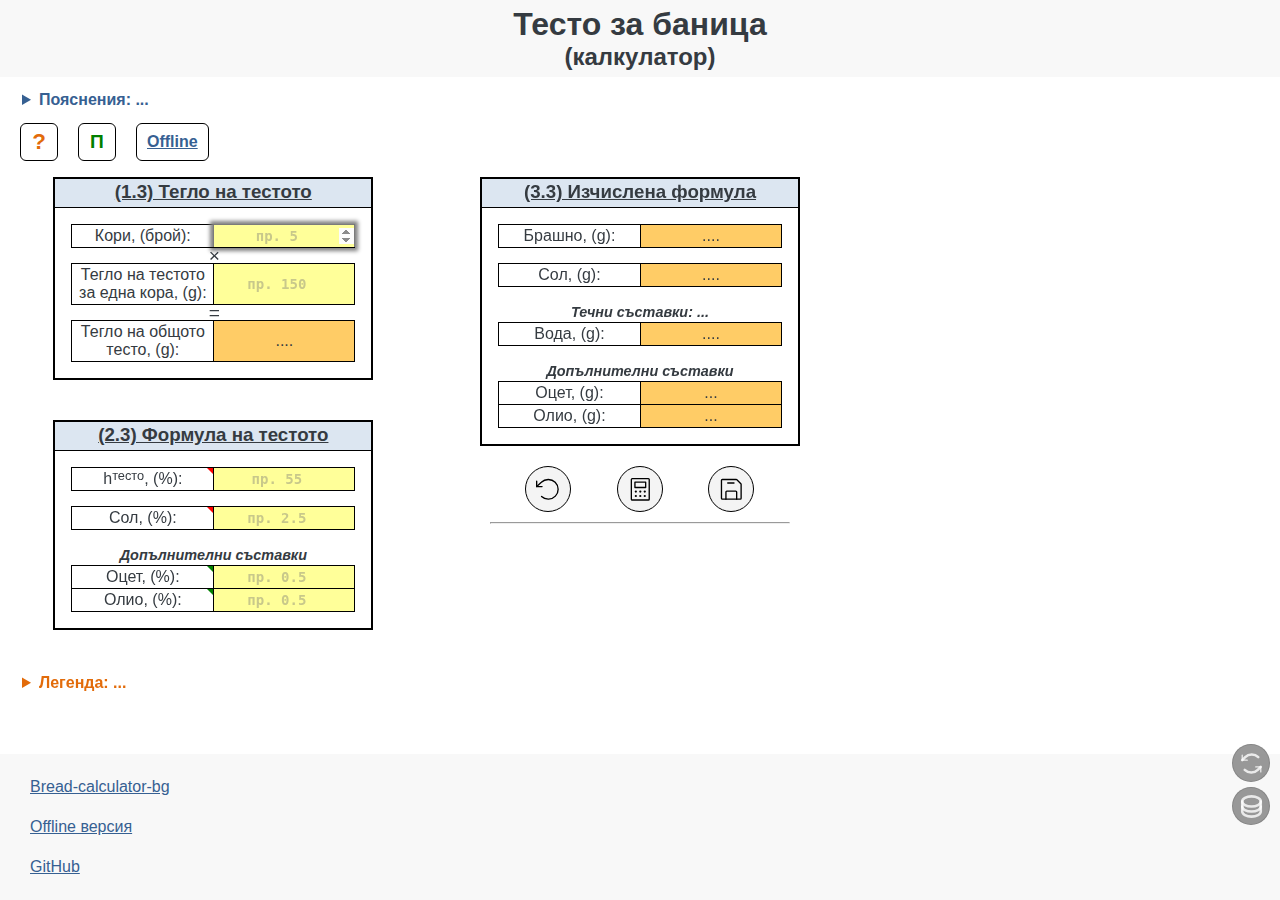
<file: index.html>
<!DOCTYPE html>
<html lang="en">

<head>
  <meta charset="UTF-8">
  <meta name="viewport" content="width=device-width, initial-scale=1.0">
  <title>Тесто за баница (online калкулатор)</title>
  <link rel="stylesheet" href="index/css/index.css">
  <link rel="stylesheet" href="index/css/details.css">
  <link rel="stylesheet" href="index/css/top-nav.css">
  <link rel="stylesheet" href="index/css/borders.css">
  <link rel="stylesheet" href="index/css/buttons.css">
  <link rel="stylesheet" href="index/css/legend.css">
  <link rel="stylesheet" href="index/css/small-elements.css">
  <link rel="stylesheet" href="index/css/queries.css">
  <link rel="stylesheet" href="index/css/modal.css">
</head>

<body>
  <script>0</script>
  <header class="-page">
    <h1>Тесто за баница</h1>
    <h2>(калкулатор)</h2>
  </header>

  <details class="details-top">
    <summary>Пояснения: ...</summary>
    <div class="details-body -top">
      <p>
        Задачата на калкулатора е да изчисли необходимите съставки за замесването на тесто (за кори за баница), по
        зададени от нас:
      </p>

      <ol>
        <li>
          Тегло на тестото, което желаем да получим;
        </li>
        <li>
          Формула на тестото;<br>
          Основната съставка е съдържащото се в тестото брашно. Всички останали съставки се изразяват като
          процент от него;
        </li>
      </ol>

    </div>

    <hr>

  </details>

  <nav class="top-nav">
    <a href="#legend" id="link-legend" class="top-nav link-legend " title="Легенда">?</a>

    <button type="button" id="btn-predefined-values" class="top-nav btn-predefined-values"
      title="Попълване на примерни стойности">П</button>

    <a href="./offline" id="link-offline" class="top-nav link-offline " title="Offline версия">Offline</a>
    <!-- <div class="warning">UNDER CONSTRUCTION</div> -->
  </nav>

  <main class="--grid-3-cols">

    <!-- ##### First Column ##### -->
    <section class="page-column">

      <fieldset>
        <form id="form-main" name="formMain">

          <!-- ##### (1.3) ##### -->
          <article class="card">
            <header>
              <h3>(1.3) Тегло на тестото</h3>
            </header>

            <div class="card-body">
              <div class="rows-container --grid-2-cols">
                <!-- Row -->
                <div class="cell -a">
                  <label for="_crusts-count">Кори, (брой):</label>
                </div>
                <div class="cell -b -input">
                  <input type="number" step="1" min="0" name="crustsCount" id="crusts-count" placeholder="пр. 5"
                    required autofocus>
                </div>

                <!-- Row - Line -->
                <div class="cell -line multiply-sign"><span>&times;</span></div>

                <!-- Row -->
                <div class="cell -a">
                  <label for="_crust-weight">Тегло на тестото за една кора, (g):</label>
                </div>
                <div class="cell -b -input">
                  <input type="number" step="1" min="0" name="crustWeight" id="crust-weight" placeholder="пр. 150"
                    required>
                </div>

                <!-- Row - Line -->
                <div class="cell -line equal-sign"><span>&equals;</span></div>

                <!-- Row -->
                <div class="cell -a">Тегло на общото тесто, (g):</div>
                <div class="cell -b -result">
                  <output id="dough-weight" name="doughWeight">....</output>
                </div>
              </div>

            </div>
          </article>

          <!-- ##### (2.3) ##### -->
          <article class="card">
            <header>
              <h3>(2.3) Формула на тестото</h3>
            </header>

            <div class="card-body">
              <div class="rows-container --grid-2-cols">
                <!-- Row -->
                <div class="cell -a comment">
                  <label for="_hydration-percent">h<span class="superscript">тесто</span>, (%):</label>
                  <aside class="comment-box">
                    Хидратация на тестото;
                  </aside>
                </div>
                <div class="cell -b -input">
                  <input type="number" step="1" min="50" max="125" name="hydrationPercent" id="hydration-percent"
                    placeholder="пр. 55" required>
                </div>

                <!-- Row - Line -->
                <div class="cell -line"></div>

                <!-- Row -->
                <div class="cell -a comment">
                  <label for="_salt-percent">Сол, (%):</label>
                  <aside class="comment-box">
                    При тестото за баница, обикновено е препоръчително
                    солта да не надвишава 3%;
                  </aside>
                </div>
                <div class="cell -b -input">
                  <input type="number" step="0.1" min="0" max="7.0" name="saltPercent" id="salt-percent"
                    placeholder="пр. 2.5" required>
                </div>

                <!-- Row - Line -->
                <div class="cell -line"></div>

                <!-- Row - Line -->
                <div class="cell -line -text">Допълнителни съставки</div>

                <!-- Row -->
                <div class="cell -a comment -comment-green">
                  <label for="_vinegar-percent">Оцет, (%):</label>
                  <aside class="comment-box">
                    % от брашното;<br />
                    <span class="text-green italic">*Полето не е задължително;</span>
                  </aside>
                </div>
                <div class="cell -b -input">
                  <input type="number" step="0.1" min="0" max="7.0" name="vinegarPercent" id="vinegar-percent"
                    placeholder="пр. 0.5">
                </div>

                <!-- Row -->
                <div class="cell -a comment -comment-green">
                  <label for="_oil-percent">Олио, (%):</label>
                  <aside class="comment-box">
                    % от брашното;<br />
                    <span class="text-green italic">*Полето не е задължително;</span>
                  </aside>
                </div>
                <div class="cell -b -input">
                  <input type="number" step="0.1" min="0" max="7.0" name="oilPercent" id="oil-percent"
                    placeholder="пр. 0.5">
                </div>
              </div>

            </div>
          </article>
        </form>
      </fieldset>

    </section>

    <!-- ##### Second Column ##### -->
    <section class="page-column">

      <fieldset>
        <form>
          <!-- ##### (3.3) ##### -->
          <article id="results-fMain" class="card --last-child">
            <header>
              <h3>(3.3) Изчислена формула</h3>
            </header>

            <div class="card-body">
              <div class="rows-container --grid-2-cols">
                <!-- Row -->
                <div class="cell -a">Брашно, (g):</div>
                <div class="cell -b -result">
                  <output id="flour-weight" name="flourWeight" form="form-main">....</output>
                </div>

                <!-- Row - Line -->
                <div class="cell -line"></div>

                <!-- Row -->
                <div class="cell -a">Сол, (g):</div>
                <div class="cell -b -result">
                  <output id="salt-weight" name="saltWeight" form="form-main">....</output>
                </div>

                <!-- Row - Line -->
                <div class="cell -line"></div>

                <!-- Row - Line -->
                <div class="cell -line -text">
                  Течни съставки:&nbsp;
                  <output id="liquid-indreds-weight" name="liquidIngredsWeight" class="-secondary"
                    form="form-main">...</output>
                </div>

                <!-- Row -->
                <div class="cell -a">Вода, (g):</div>
                <div class="cell -b -result">
                  <output id="water-weight" name="waterWeight" form="form-main">....</output>
                </div>

                <!-- Row - Line -->
                <div class="cell -line"></div>

                <!-- Row - Line -->
                <div class="cell -line -text">Допълнителни съставки</div>

                <!-- Row -->
                <div class="cell -a">Оцет, (g):</div>
                <div class="cell -b -result">
                  <output id="vinegar-weight" name="vinegarWeight" form="form-main">...</output>
                </div class="cell -b -result">

                <!-- Row -->
                <div class="cell -a">Олио, (g):</div>
                <div class="cell -b -result">
                  <output id="oil-weight" name="oilWeight" form="form-main">...</output>
                </div>
              </div>

            </div>
          </article>

          <!-- ##### Buttons Group (Main) ##### -->
          <div class="btns-group -main">

            <!-- Reset button -->
            <button type="reset" class="btn-reset" id="btn-reset-main" form="form-main"
              title="Нулиране на полетата от текущата форма">
              <svg>
                <use href="#svg-form-refresh"></use>
              </svg>
            </button>

            <!-- Submit button -->
            <button type="submit" class="btn-submit" id="btn-submit-main" form="form-main"
              title="Изчисляване на търсените стойности">
              <svg>
                <use href="#svg-form-calculate"></use>
              </svg>
            </button>

            <!-- Save button -->
            <button type="button" class="btn-save" id="btn-save-main" form="form-main"
              title="Запаметяване на стойностите от полетата на текущата форма">
              <svg>
                <use href="#svg-form-save"></use>
              </svg>
            </button>

          </div>

          <hr />

        </form>
      </fieldset>

    </section>

    <!-- ##### Third Column ##### -->
    <section class="page-column">
    </section>

  </main>


  <details class="details-bottom">
    <summary id="legend">Легенда: ...</summary>
    <div class="details-body -bottom">

      <!-- Версия -->
      <div class="-version">
        <p>Версия: 0.8</p>
      </div>


      <!-- Полета -->
      <h5 class="-legend">Полета</h5>

      <div class="legend-grid -fields">

        <!-- Row -->
        <p class="-legend-grid-full-row -grid-item">
          *Десетичният знак се изписва с „точка” или „запетая”;<br>
          (в зависимост от регионалните настройки на операционната
          система)
        </p>

        <!-- Row -->
        <p class="legend-cell-sample -input -legend-grid-item -a">[ число ]</p>
        <p class="-legend-grid-item -b">
          Променлива стойност. / Стойност, подлежаща на промяна, която задаваме свободно;
        </p>

        <!-- Row -->
        <p class="legend-cell-sample -input -placeholder -legend-grid-item -a">пр. [число]</p>
        <p class="-legend-grid-item -b">
          Примерна стойност;
        </p>

        <!-- Row -->
        <p class="legend-cell-sample -result -legend-grid-item -a">[ число ]</p>
        <p class="-legend-grid-item -b">
          Стойността, която търсим (изчислена на базата на зададените от нас стойности);
        </p>

        <!-- Row -->
        <p class="legend-cell-sample comment -legend-grid-item -a">[ текст ]</p>
        <p class="-legend-grid-item -b">
          Поле с пояснение (при посочване на полето);
        </p>

        <!-- Row -->
        <p class="legend-cell-sample comment -comment-green -legend-grid-item -a">[ текст ]</p>
        <p class="-legend-grid-item -b">
          Поле с пояснение (при посочване на полето) / Незадължително поле;
        </p>

      </div>


      <!-- Бутони -->
      <h5 class="-legend">Бутони</h5>

      <div class="legend-grid -btns">

        <!-- Row -->
        <!-- Predefined values button sample -->
        <p class="-legend-grid-item -a">
          <button id="btn-predefined-sample" class="top-nav btn-predefined-values" tabindex="-1">П</button>
        </p>
        <p class="-legend-grid-item -b">
          Попълване на полетата за свободно въвеждане с примерни стойности;
        </p>

        <!-- Row -->
        <!-- Submit button sample -->
        <p class="-legend-grid-item -a">
          <button id="btn-submit-sample" class="btn-submit" tabindex="-1">
            <svg>
              <use href="#svg-form-calculate"></use>
            </svg>
          </button>
        </p>
        <p class="-legend-grid-item -b">
          Изчисляване на търсените стойности;
        </p>

        <!-- Row -->
        <!-- Reset button sample -->
        <p class="-legend-grid-item -a">
          <button id="btn-reset-sample" class="btn-reset" tabindex="-1">
            <svg>
              <use href="#svg-form-refresh"></use>
            </svg>
          </button>
        </p>
        <p class="-legend-grid-item -b">
          Нулиране на полетата от текущата форма;
        </p>

        <!-- Row -->
        <!-- Save button sample -->
        <p class="-legend-grid-item -a">
          <button id="btn-save-sample" class="btn-save" tabindex="-1">
            <svg>
              <use href="#svg-form-save"></use>
            </svg>
          </button>
        </p>
        <p class="-legend-grid-item -b">
          Запаметяване на стойностите от полетата на текущата форма;
        </p>

        <!-- Row -->
        <!-- Global Reset Button sample -->
        <div class="-legend-grid-item -a">
          <button type="button" class="btn-reset-global btn -global" tabindex="-1">
            <svg>
              <use href="#svg-global-reset"></use>
            </svg>
          </button>
        </div>
        <p class="-legend-grid-item -b">
          Нулиране на всички полета и освобождаване на паметта, свързана с текущата страница;
        </p>

        <!-- Row -->
        <!-- Global Save Button sample -->
        <div class="-legend-grid-item -a">
          <button type="button" class="btn-save-global btn -global" tabindex="-1">
            <svg>
              <use href="#svg-global-save"></use>
            </svg>
          </button>
        </div>
        <p class="-legend-grid-item -b">
          Запаметяване на стойностите от всички полета на текущата страница;
        </p>

      </div>


      <!-- Понятия -->
      <h5 class="-legend">Понятия</h5>

      <div class="legend-grid -text">
        <p>
          <span class="bold">h<span class="superscript">тесто</span></span>
          <span class="text-bullet"></span>Хидратация на тестото. Показва
          съдържанието на течности в тестото,
          изразено
          като
          процент от съдържащото се в тестото брашно;
        </p>
      </div>

      <!-- Стойности -->
      <h5 class="-legend">Стойности</h5>

      <div class="legend-grid -text">
        <p>
          <span class="bold">h<span class="superscript">тесто</span></span> <span class="text-bullet"></span>Обичайно,
          баничното тесто е
          сравнително
          твърд
          тип тесто.<br>
          Неговата хидратация варира в диапазона на 50 - 60%. ;
        </p>

        <p>
          <span class="bold">Сол, (%)</span><span class="text-bullet"></span>При замесването на хляб, обикновено,
          теглото на солта е 2% (или
          около
          2%)
          от
          теглото на брашното.<br>
          При тестото за баница, обикновено, този процент е завишен и варира в диапазона на 2 - 3%. ;
        </p>
      </div>

      <!-- Навигация в страницата -->
      <h5 class="-legend">Клавиатура (команди)</h5>

      <div class="legend-grid -text">
        <p>
          При работа на настолен или преносим компютър би могло да се използва клавиатурата:
        </p>

        <p>
          <code>[Tab]</code><br>
          <span class="text-bullet"></span>Преминаване от един интерактивен елемент към друг;<br>
          * Интерактивни елементи (елементи, податливи на взаимодействие с потребителя): полета за свободно въвеждане /
          бутони / хипервръзки ... ;
        </p>

        <p>
          <code>[Shift] + [Tab]</code><br>
          <span class="text-bullet"></span>Връщане към предходен интерактивен елемент;
        </p>

        <p>
          <code>[Enter]</code><br>
          <span class="text-bullet"></span>Моментално изчисляване (когато някое поле за въвеждане е на фокус);<br>
          <span class="text-bullet"></span>Активиране на действието на даден бутон или хипервръзка;
        </p>

      </div>

    </div>

    <hr>

  </details>

  <footer class="-page">
    <ul>
      <li>
        <a class="page-footer-link" href="https://nstratiev.github.io/bread-calculator-bg/">Bread-calculator-bg</a>
      </li>
      <li>
        <a href="./offline" class="page-footer-link">Offline версия</a>
      </li>
      <li>
        <a class="page-footer-link github-link" href="https://github.com/nstratiev/online-banica-calculator">GitHub</a>
      </li>
    </ul>
  </footer>

  <!-- Global buttons -->
  <aside class="btns-global">

    <!-- Global Reset Button -->
    <button type="button" class="btn -global btn-reset-global" id="btn-reset-global"
      title="Нулиране на всички полета и освобождаване на паметта, свързана с текущата страница" tabindex="-1">
      <svg>
        <use href="#svg-global-reset"></use>
      </svg>
    </button>

    <!-- Global Save Button -->
    <button type="button" class="btn -global btn-save-global" id="btn-save-global"
      title="Запаметяване на стойностите от всички полета на текущата страница" tabindex="-1">
      <svg>
        <use href="#svg-global-save"></use>
      </svg>
    </button>

    <!-- Go-to-top Button -->
    <div class="btn-to-top-container">
      <button type="button" class="btn -global btn-to-top" id="btn-to-top" tabindex="-1">
        <svg>
          <use href="#svg-global-go-to-top"></use>
        </svg>
      </button>
    </div>
  </aside>


  <!-- ##### SVG (https://phosphoricons.com/) ##### -->
  <!-- SVG - forms -->
  <aside>
    <svg xmlns="http://www.w3.org/2000/svg" class="svg-group-forms" style="display: none;">

      <!-- Refresh svg -->
      <symbol id="svg-form-refresh" viewBox="0 0 256 256">
        <title>Refresh svg - light 16px RAW</title>
        <rect width="256" height="256" fill="none" />
        <polyline points="24 56 24 104 72 104" fill="none" stroke="currentColor" stroke-linecap="round"
          stroke-linejoin="round" stroke-width="12" />
        <path d="M67.59,192A88,88,0,1,0,65.77,65.77L24,104" fill="none" stroke="currentColor" stroke-linecap="round"
          stroke-linejoin="round" stroke-width="12" />
      </symbol>

      <!-- Calculate svg -->
      <symbol id="svg-form-calculate" viewBox="0 0 256 256">
        <title>Calculate svg - light 16px RAW</title>
        <rect width="256" height="256" fill="none" />
        <rect x="80" y="64" width="96" height="48" fill="none" stroke="currentColor" stroke-linecap="round"
          stroke-linejoin="round" stroke-width="12" />
        <rect x="32" y="48" width="192" height="160" rx="8" transform="translate(256) rotate(90)" fill="none"
          stroke="currentColor" stroke-linecap="round" stroke-linejoin="round" stroke-width="12" />
        <circle cx="88" cy="148" r="10" />
        <circle cx="128" cy="148" r="10" />
        <circle cx="168" cy="148" r="10" />
        <circle cx="88" cy="188" r="10" />
        <circle cx="128" cy="188" r="10" />
        <circle cx="168" cy="188" r="10" />
      </symbol>

      <!-- Save svg -->
      <symbol id="svg-form-save" viewBox="0 0 256 256">
        <title>Save svg - light 16px RAW</title>
        <rect width="256" height="256" fill="none" />
        <path
          d="M216,83.31V208a8,8,0,0,1-8,8H48a8,8,0,0,1-8-8V48a8,8,0,0,1,8-8H172.69a8,8,0,0,1,5.65,2.34l35.32,35.32A8,8,0,0,1,216,83.31Z"
          fill="none" stroke="currentColor" stroke-linecap="round" stroke-linejoin="round" stroke-width="12" />
        <path d="M80,216V152a8,8,0,0,1,8-8h80a8,8,0,0,1,8,8v64" fill="none" stroke="currentColor" stroke-linecap="round"
          stroke-linejoin="round" stroke-width="12" />
        <line x1="152" y1="72" x2="96" y2="72" fill="none" stroke="currentColor" stroke-linecap="round"
          stroke-linejoin="round" stroke-width="12" />
      </symbol>

    </svg>
  </aside>

  <!-- SVG - global -->
  <aside>
    <svg xmlns="http://www.w3.org/2000/svg" class="svg-group-global" style="display: none;">

      <!-- Global Reset svg -->
      <symbol id="svg-global-reset" class="" viewBox="0 0 256 256">
        <title>Global Refresh svg - global 16px RAW</title>
        <rect width="256" height="256" fill="none" />
        <polyline points="88 96 40 96 40 48" fill="none" stroke="var(--gray-svg)" stroke-linecap="round"
          stroke-linejoin="round" stroke-width="12" />
        <path d="M40,96,68.28,67.72A88,88,0,0,1,192,67" fill="none" stroke="var(--gray-svg)" stroke-linecap="round"
          stroke-linejoin="round" stroke-width="12" />
        <polyline points="168 160 216 160 216 208" fill="none" stroke="var(--gray-svg)" stroke-linecap="round"
          stroke-linejoin="round" stroke-width="12" />
        <path d="M216,160l-28.28,28.28A88,88,0,0,1,64,189" fill="none" stroke="var(--gray-svg)" stroke-linecap="round"
          stroke-linejoin="round" stroke-width="12" />
      </symbol>

      <!-- Global Save svg -->
      <symbol id="svg-global-save" class="" viewBox="0 0 256 256">
        <title>Global Save svg - global 16px RAW</title>
        <rect width="256" height="256" fill="none" />
        <ellipse cx="128" cy="80" rx="88" ry="48" fill="none" stroke="var(--gray-svg)" stroke-linecap="round"
          stroke-linejoin="round" stroke-width="12" />
        <path d="M40,80v48c0,26.51,39.4,48,88,48s88-21.49,88-48V80" fill="none" stroke="var(--gray-svg)"
          stroke-linecap="round" stroke-linejoin="round" stroke-width="12" />
        <path d="M40,128v48c0,26.51,39.4,48,88,48s88-21.49,88-48V128" fill="none" stroke="var(--gray-svg)"
          stroke-linecap="round" stroke-linejoin="round" stroke-width="12" />
      </symbol>

      <!-- Global Go-to-top svg -->
      <symbol id="svg-global-go-to-top" class="" viewBox="0 0 256 256">
        <title>Global Go-to-top svg - global 16px RAW</title>
        <rect width="256" height="256" fill="none" />
        <polyline points="48 160 128 80 208 160" fill="none" stroke="var(--gray-svg)" stroke-linecap="round"
          stroke-linejoin="round" stroke-width="12" />
      </symbol>

    </svg>
  </aside>


  <script type="module" src="index/js/index.js"></script>
</body>

</html>
</file>
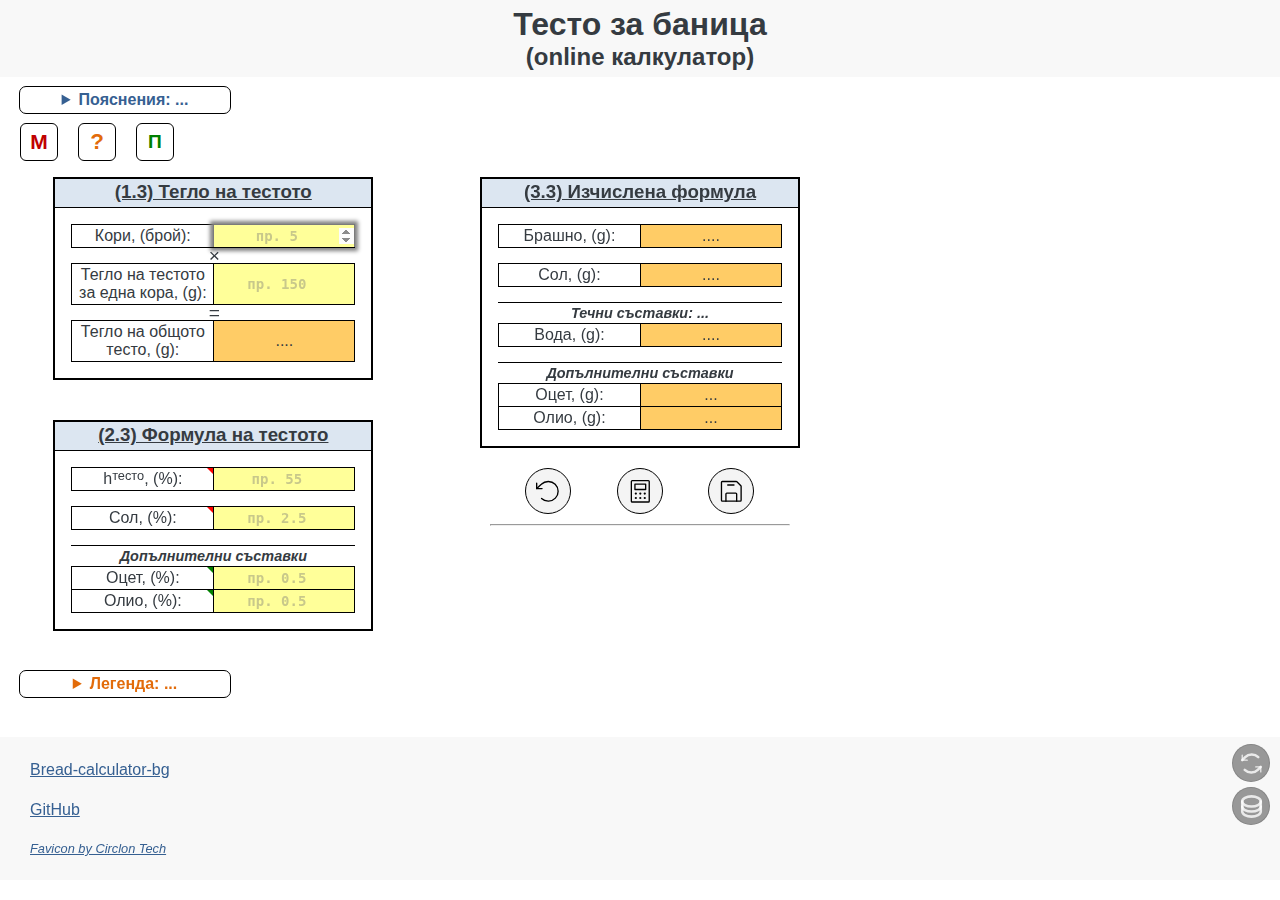
<file: banica-dough/index.html>
<!DOCTYPE html>
<html lang="en">

<head>
  <meta charset="UTF-8">
  <meta name="description" content="Калкулатор - тесто за баница (online)">
  <meta http-equiv="X-UA-Compatible" content="IE=edge">
  <meta name="viewport" content="width=device-width, initial-scale=1.0">
  <title>Тесто за баница (online калкулатор)</title>
  <link rel="icon" type="image/x-icon" href="../favicon_rolling-pin_5637312.png">

  <link rel="stylesheet" href="../global/css/index.css">
  <link rel="stylesheet" href="../global/css/details.css">
  <link rel="stylesheet" href="../global/css/top-nav.css">
  <link rel="stylesheet" href="../global/css/borders.css">
  <link rel="stylesheet" href="../global/css/buttons.css">
  <link rel="stylesheet" href="../global/css/legend.css">
  <link rel="stylesheet" href="../global/css/small-elements.css">
  <link rel="stylesheet" href="../global/css/queries.css">
  <link rel="stylesheet" href="../global/css/modal.css">
</head>

<body>
  <script>0</script>
  <header class="-page">
    <h1>Тесто за баница</h1>
    <h2>(online калкулатор)</h2>
  </header>

  <details class="details-top">
    <summary>Пояснения: ...</summary>
    <div class="details-body -top">
      <p>
        Задачата на калкулатора е да изчисли необходимите съставки за замесването на тесто (за кори за баница), по
        зададени от нас:
      </p>

      <ol>
        <li>
          Тегло на тестото, което желаем да получим;
        </li>
        <li>
          Формула на тестото;<br>
          * Основната съставка е съдържащото се в тестото брашно. Всички останали съставки се изразяват като
          процент от него;
        </li>
      </ol>

      <div class="said-in-different-way">... Kазано по друг начин ...
      </div>
      <div>
        <P class="used-when">Използваме, когато:</P>
        <p>Имаме конкретна хлебна формула (формула на тестото) и дадено количество тесто, което желаем да получим.;</p>
        <p class="and-txt">и</p>
        <p>Искаме да изчислим количествата на съставките, които е необходимо да използваме при замесването.;</p>

      </div>

    </div>

    <hr>

  </details>

  <nav class="top-nav">
    <a href="../" id="link-menu" class="top-nav link-legend btn-menu" title="Меню">М</a>
    <a href="#legend" id="link-legend" class="top-nav link-legend" title="Легенда">?</a>

    <button type="button" id="btn-predefined-values" class="top-nav btn-predefined-values"
      title="Попълване на примерни стойности">П</button>

    <!-- <a href="./offline" id="link-offline" class="top-nav link-offline " title="Offline версия">Offline</a> -->
    <!-- <div class="warning">UNDER CONSTRUCTION</div> -->
  </nav>

  <main class="--grid-3-cols">

    <!-- ##### First Column ##### -->
    <section class="page-column">

      <fieldset>
        <form id="form-main" name="formMain">

          <!-- ##### (1.3) ##### -->
          <article class="card">
            <header>
              <h3>(1.3) Тегло на тестото</h3>
            </header>

            <div class="card-body">
              <div class="rows-container --grid-2-cols">
                <!-- Row -->
                <div class="cell -a">
                  <label for="_crusts-count">Кори, (брой):</label>
                </div>
                <div class="cell -b -input">
                  <input type="number" step="1" min="0" name="crustsCount" id="crusts-count" placeholder="пр. 5"
                    required autofocus>
                </div>

                <!-- Row - Line -->
                <div class="cell -line multiply-sign"><span>&times;</span></div>

                <!-- Row -->
                <div class="cell -a">
                  <label for="_crust-weight">Тегло на тестото за една кора, (g):</label>
                </div>
                <div class="cell -b -input">
                  <input type="number" step="1" min="0" name="crustWeight" id="crust-weight" placeholder="пр. 150"
                    required>
                </div>

                <!-- Row - Line -->
                <div class="cell -line equal-sign"><span>&equals;</span></div>

                <!-- Row -->
                <div class="cell -a">Тегло на общото тесто, (g):</div>
                <div class="cell -b -result">
                  <output id="dough-weight" name="doughWeight">....</output>
                </div>
              </div>

            </div>
          </article>

          <!-- ##### (2.3) ##### -->
          <article class="card">
            <header>
              <h3>(2.3) Формула на тестото</h3>
            </header>

            <div class="card-body">
              <div class="rows-container --grid-2-cols">
                <!-- Row -->
                <div class="cell -a comment">
                  <label for="_hydration-percent">h<span class="superscript">тесто</span>, (%):</label>
                  <aside class="comment-box">
                    Хидратация на тестото;
                  </aside>
                </div>
                <div class="cell -b -input">
                  <input type="number" step="1" min="50" max="125" name="hydrationPercent" id="hydration-percent"
                    placeholder="пр. 55" required>
                </div>

                <!-- Row - Line -->
                <div class="cell -line"></div>

                <!-- Row -->
                <div class="cell -a comment">
                  <label for="_salt-percent">Сол, (%):</label>
                  <aside class="comment-box">
                    При тестото за баница, обикновено е препоръчително
                    солта да не надвишава 3%;
                  </aside>
                </div>
                <div class="cell -b -input">
                  <input type="number" step="0.1" min="0" max="7.0" name="saltPercent" id="salt-percent"
                    placeholder="пр. 2.5" required>
                </div>

                <!-- Row - Line -->
                <div class="cell -line"></div>

                <!-- Row - Line -->
                <div class="cell -line -text">Допълнителни съставки</div>

                <!-- Row -->
                <div class="cell -a comment -comment-green">
                  <label for="_vinegar-percent">Оцет, (%):</label>
                  <aside class="comment-box">
                    % от брашното;<br />
                    <span class="text-green italic">*Полето не е задължително;</span>
                  </aside>
                </div>
                <div class="cell -b -input">
                  <input type="number" step="0.1" min="0" max="7.0" name="vinegarPercent" id="vinegar-percent"
                    placeholder="пр. 0.5">
                </div>

                <!-- Row -->
                <div class="cell -a comment -comment-green">
                  <label for="_oil-percent">Олио, (%):</label>
                  <aside class="comment-box">
                    % от брашното;<br />
                    <span class="text-green italic">*Полето не е задължително;</span>
                  </aside>
                </div>
                <div class="cell -b -input">
                  <input type="number" step="0.1" min="0" max="7.0" name="oilPercent" id="oil-percent"
                    placeholder="пр. 0.5">
                </div>
              </div>

            </div>
          </article>
        </form>
      </fieldset>

    </section>

    <!-- ##### Second Column ##### -->
    <section class="page-column">

      <fieldset>
        <form>
          <!-- ##### (3.3) ##### -->
          <article id="results-fMain" class="card --last-child">
            <header>
              <h3>(3.3) Изчислена формула</h3>
            </header>

            <div class="card-body">
              <div class="rows-container --grid-2-cols">
                <!-- Row -->
                <div class="cell -a">Брашно, (g):</div>
                <div class="cell -b -result">
                  <output id="flour-weight" name="flourWeight" form="form-main">....</output>
                </div>

                <!-- Row - Line -->
                <div class="cell -line"></div>

                <!-- Row -->
                <div class="cell -a">Сол, (g):</div>
                <div class="cell -b -result">
                  <output id="salt-weight" name="saltWeight" form="form-main">....</output>
                </div>

                <!-- Row - Line -->
                <div class="cell -line"></div>

                <!-- Row - Line -->
                <div class="cell -line -text">
                  Течни съставки:&nbsp;
                  <output id="liquid-indreds-weight" name="liquidIngredsWeight" class="-secondary"
                    form="form-main">...</output>
                </div>

                <!-- Row -->
                <div class="cell -a">Вода, (g):</div>
                <div class="cell -b -result">
                  <output id="water-weight" name="waterWeight" form="form-main">....</output>
                </div>

                <!-- Row - Line -->
                <div class="cell -line"></div>

                <!-- Row - Line -->
                <div class="cell -line -text">Допълнителни съставки</div>

                <!-- Row -->
                <div class="cell -a">Оцет, (g):</div>
                <div class="cell -b -result">
                  <output id="vinegar-weight" name="vinegarWeight" form="form-main">...</output>
                </div class="cell -b -result">

                <!-- Row -->
                <div class="cell -a">Олио, (g):</div>
                <div class="cell -b -result">
                  <output id="oil-weight" name="oilWeight" form="form-main">...</output>
                </div>
              </div>

            </div>
          </article>

          <!-- ##### Buttons Group (Main) ##### -->
          <div class="btns-group -main">

            <!-- Reset button -->
            <button type="reset" class="btn-reset" id="btn-reset-main" form="form-main"
              title="Нулиране на полетата от текущата форма">
              <svg>
                <use href="#svg-form-refresh"></use>
              </svg>
            </button>

            <!-- Submit button -->
            <button type="submit" class="btn-submit" id="btn-submit-main" form="form-main"
              title="Изчисляване на търсените стойности">
              <svg>
                <use href="#svg-form-calculate"></use>
              </svg>
            </button>

            <!-- Save button -->
            <button type="button" class="btn-save" id="btn-save-main" form="form-main"
              title="Запаметяване на стойностите от полетата на текущата форма">
              <svg>
                <use href="#svg-form-save"></use>
              </svg>
            </button>

          </div>

          <hr />

        </form>
      </fieldset>

    </section>

    <!-- ##### Third Column ##### -->
    <section class="page-column">
    </section>

  </main>


  <details class="details-bottom">
    <summary id="legend">Легенда: ...</summary>
    <div class="details-body -bottom">

      <!-- Версия -->
      <div class="-version">
        <p>Версия: <span id="version"></span></p>
      </div>

      <!-- Понятия -->
      <h5 class="-legend">Понятия</h5>

      <div class="legend-grid -text">
        <p>
          <span class="bold">h<span class="superscript">тесто</span></span>
          <span class="text-bullet"></span>Хидратация на тестото. Показва
          съдържанието на течности в тестото,
          изразено
          като
          процент от съдържащото се в тестото брашно;
        </p>
      </div>

      <!-- Стойности -->
      <h5 class="-legend">Стойности</h5>

      <div class="legend-grid -text">
        <p>
          <span class="bold">h<span class="superscript">тесто</span></span> <span class="text-bullet"></span>Обичайно,
          баничното тесто е
          сравнително
          твърд
          тип тесто.<br>
          Неговата хидратация варира в диапазона на 50 - 60%. ;
        </p>

        <p>
          <span class="bold">Сол, (%)</span><span class="text-bullet"></span>При замесването на хляб, обикновено,
          теглото на солта е 2% (или
          около
          2%)
          от
          теглото на брашното.<br>
          При тестото за баница, обикновено, този процент е завишен и варира в диапазона на 2 - 3%. ;
        </p>
      </div>

      <!-- Полета -->
      <h5 class="-legend">Полета</h5>

      <div class="legend-grid -fields">

        <!-- Row -->
        <p class="-legend-grid-full-row -grid-item">
          *Десетичният знак се изписва с „точка” или „запетая”;<br>
          (в зависимост от регионалните настройки на операционната
          система)
        </p>

        <!-- Row -->
        <p class="legend-cell-sample -input -legend-grid-item -a">[ число ]</p>
        <p class="-legend-grid-item -b">
          Променлива стойност. / Стойност, подлежаща на промяна, която задаваме свободно;
        </p>

        <!-- Row -->
        <p class="legend-cell-sample -input -placeholder -legend-grid-item -a">пр. [число]</p>
        <p class="-legend-grid-item -b">
          Примерна стойност;
        </p>

        <!-- Row -->
        <p class="legend-cell-sample -result -legend-grid-item -a">[ число ]</p>
        <p class="-legend-grid-item -b">
          Стойността, която търсим (изчислена на базата на зададените от нас стойности);
        </p>

        <!-- Row -->
        <p class="legend-cell-sample comment -legend-grid-item -a">[ текст ]</p>
        <p class="-legend-grid-item -b">
          Поле с пояснение (при посочване на полето);
        </p>

        <!-- Row -->
        <p class="legend-cell-sample comment -comment-green -legend-grid-item -a">[ текст ]</p>
        <p class="-legend-grid-item -b">
          Поле с пояснение (при посочване на полето) / Незадължително поле;
        </p>

      </div>


      <!-- Бутони -->
      <h5 class="-legend">Бутони</h5>

      <div class="legend-grid -btns">

        <!-- Row -->
        <!-- Predefined values button sample -->
        <p class="-legend-grid-item -a">
          <button id="btn-predefined-sample" class="top-nav btn-predefined-values" tabindex="-1">П</button>
        </p>
        <p class="-legend-grid-item -b">
          Попълване на полетата за свободно въвеждане с примерни стойности;
        </p>

        <!-- Row -->
        <!-- Submit button sample -->
        <p class="-legend-grid-item -a">
          <button id="btn-submit-sample" class="btn-submit" tabindex="-1">
            <svg>
              <use href="#svg-form-calculate"></use>
            </svg>
          </button>
        </p>
        <p class="-legend-grid-item -b">
          Изчисляване на търсените стойности;
        </p>

        <!-- Row -->
        <!-- Reset button sample -->
        <p class="-legend-grid-item -a">
          <button id="btn-reset-sample" class="btn-reset" tabindex="-1">
            <svg>
              <use href="#svg-form-refresh"></use>
            </svg>
          </button>
        </p>
        <p class="-legend-grid-item -b">
          Нулиране на полетата от текущата форма;
        </p>

        <!-- Row -->
        <!-- Save button sample -->
        <p class="-legend-grid-item -a">
          <button id="btn-save-sample" class="btn-save" tabindex="-1">
            <svg>
              <use href="#svg-form-save"></use>
            </svg>
          </button>
        </p>
        <p class="-legend-grid-item -b">
          Запаметяване на стойностите от полетата на текущата форма;
        </p>

        <!-- Row -->
        <!-- Global Reset Button sample -->
        <div class="-legend-grid-item -a">
          <button type="button" class="btn-reset-global btn -global" tabindex="-1">
            <svg>
              <use href="#svg-global-reset"></use>
            </svg>
          </button>
        </div>
        <p class="-legend-grid-item -b">
          Нулиране на всички полета и освобождаване на паметта, свързана с текущата страница;
        </p>

        <!-- Row -->
        <!-- Global Save Button sample -->
        <div class="-legend-grid-item -a">
          <button type="button" class="btn-save-global btn -global" tabindex="-1">
            <svg>
              <use href="#svg-global-save"></use>
            </svg>
          </button>
        </div>
        <p class="-legend-grid-item -b">
          Запаметяване на стойностите от всички полета на текущата страница;
        </p>

      </div>

      <!-- Навигация в страницата -->
      <h5 class="-legend">Клавиатура (команди)</h5>

      <div class="legend-grid -text">
        <p>
          При работа на настолен или преносим компютър би могло да се използва клавиатурата:
        </p>

        <p>
          <code>[Tab]</code><br>
          <span class="text-bullet"></span>Преминаване от един интерактивен елемент към друг;<br>
          * Интерактивни елементи (елементи, податливи на взаимодействие с потребителя): полета за свободно въвеждане /
          бутони / хипервръзки ... ;
        </p>

        <p>
          <code>[Shift] + [Tab]</code><br>
          <span class="text-bullet"></span>Връщане към предходен интерактивен елемент;
        </p>

        <p>
          <code>[Enter]</code><br>
          <span class="text-bullet"></span>Моментално изчисляване (когато някое поле за въвеждане е на фокус);<br>
          <span class="text-bullet"></span>Активиране на действието на даден бутон или хипервръзка;
        </p>

      </div>

    </div>

    <hr>

  </details>

  <footer class="-page">
    <ul>
      <li>
        <a class="page-footer-link" href="https://nstratiev.github.io/bread-calculator-bg/">Bread-calculator-bg</a>
      </li>
      <!-- <li>
        <a href="./offline" class="page-footer-link">Offline версия</a>
      </li> -->
      <li>
        <a class="page-footer-link github-link" href="https://github.com/nstratiev/online-banica-calculator">GitHub</a>
      </li>
      <li>
        <a class="page-footer-link favicon-link" href="https://www.freepik.com/icon/rolling-pin_5637312"
          target="_blank">Favicon by
          Circlon Tech</a>
      </li>
    </ul>
  </footer>

  <!-- Global buttons -->
  <aside class="btns-global">

    <!-- Global Reset Button -->
    <button type="button" class="btn -global btn-reset-global" id="btn-reset-global"
      title="Нулиране на всички полета и освобождаване на паметта, свързана с текущата страница" tabindex="-1">
      <svg>
        <use href="#svg-global-reset"></use>
      </svg>
    </button>

    <!-- Global Save Button -->
    <button type="button" class="btn -global btn-save-global" id="btn-save-global"
      title="Запаметяване на стойностите от всички полета на текущата страница" tabindex="-1">
      <svg>
        <use href="#svg-global-save"></use>
      </svg>
    </button>

    <!-- Go-to-top Button -->
    <div class="btn-to-top-container">
      <button type="button" class="btn -global btn-to-top" id="btn-to-top" tabindex="-1">
        <svg>
          <use href="#svg-global-go-to-top"></use>
        </svg>
      </button>
    </div>
  </aside>


  <!-- ##### SVG (https://phosphoricons.com/) ##### -->
  <!-- SVG - forms -->
  <aside>
    <svg xmlns="http://www.w3.org/2000/svg" class="svg-group-forms" style="display: none;">

      <!-- Refresh svg -->
      <symbol id="svg-form-refresh" viewBox="0 0 256 256">
        <title>Refresh svg - light 16px RAW</title>
        <rect width="256" height="256" fill="none" />
        <polyline points="24 56 24 104 72 104" fill="none" stroke="currentColor" stroke-linecap="round"
          stroke-linejoin="round" stroke-width="12" />
        <path d="M67.59,192A88,88,0,1,0,65.77,65.77L24,104" fill="none" stroke="currentColor" stroke-linecap="round"
          stroke-linejoin="round" stroke-width="12" />
      </symbol>

      <!-- Calculate svg -->
      <symbol id="svg-form-calculate" viewBox="0 0 256 256">
        <title>Calculate svg - light 16px RAW</title>
        <rect width="256" height="256" fill="none" />
        <rect x="80" y="64" width="96" height="48" fill="none" stroke="currentColor" stroke-linecap="round"
          stroke-linejoin="round" stroke-width="12" />
        <rect x="32" y="48" width="192" height="160" rx="8" transform="translate(256) rotate(90)" fill="none"
          stroke="currentColor" stroke-linecap="round" stroke-linejoin="round" stroke-width="12" />
        <circle cx="88" cy="148" r="10" />
        <circle cx="128" cy="148" r="10" />
        <circle cx="168" cy="148" r="10" />
        <circle cx="88" cy="188" r="10" />
        <circle cx="128" cy="188" r="10" />
        <circle cx="168" cy="188" r="10" />
      </symbol>

      <!-- Save svg -->
      <symbol id="svg-form-save" viewBox="0 0 256 256">
        <title>Save svg - light 16px RAW</title>
        <rect width="256" height="256" fill="none" />
        <path
          d="M216,83.31V208a8,8,0,0,1-8,8H48a8,8,0,0,1-8-8V48a8,8,0,0,1,8-8H172.69a8,8,0,0,1,5.65,2.34l35.32,35.32A8,8,0,0,1,216,83.31Z"
          fill="none" stroke="currentColor" stroke-linecap="round" stroke-linejoin="round" stroke-width="12" />
        <path d="M80,216V152a8,8,0,0,1,8-8h80a8,8,0,0,1,8,8v64" fill="none" stroke="currentColor" stroke-linecap="round"
          stroke-linejoin="round" stroke-width="12" />
        <line x1="152" y1="72" x2="96" y2="72" fill="none" stroke="currentColor" stroke-linecap="round"
          stroke-linejoin="round" stroke-width="12" />
      </symbol>

    </svg>
  </aside>

  <!-- SVG - global -->
  <aside>
    <svg xmlns="http://www.w3.org/2000/svg" class="svg-group-global" style="display: none;">

      <!-- Global Reset svg -->
      <symbol id="svg-global-reset" class="" viewBox="0 0 256 256">
        <title>Global Refresh svg - global 16px RAW</title>
        <rect width="256" height="256" fill="none" />
        <polyline points="88 96 40 96 40 48" fill="none" stroke="var(--gray-svg)" stroke-linecap="round"
          stroke-linejoin="round" stroke-width="12" />
        <path d="M40,96,68.28,67.72A88,88,0,0,1,192,67" fill="none" stroke="var(--gray-svg)" stroke-linecap="round"
          stroke-linejoin="round" stroke-width="12" />
        <polyline points="168 160 216 160 216 208" fill="none" stroke="var(--gray-svg)" stroke-linecap="round"
          stroke-linejoin="round" stroke-width="12" />
        <path d="M216,160l-28.28,28.28A88,88,0,0,1,64,189" fill="none" stroke="var(--gray-svg)" stroke-linecap="round"
          stroke-linejoin="round" stroke-width="12" />
      </symbol>

      <!-- Global Save svg -->
      <symbol id="svg-global-save" class="" viewBox="0 0 256 256">
        <title>Global Save svg - global 16px RAW</title>
        <rect width="256" height="256" fill="none" />
        <ellipse cx="128" cy="80" rx="88" ry="48" fill="none" stroke="var(--gray-svg)" stroke-linecap="round"
          stroke-linejoin="round" stroke-width="12" />
        <path d="M40,80v48c0,26.51,39.4,48,88,48s88-21.49,88-48V80" fill="none" stroke="var(--gray-svg)"
          stroke-linecap="round" stroke-linejoin="round" stroke-width="12" />
        <path d="M40,128v48c0,26.51,39.4,48,88,48s88-21.49,88-48V128" fill="none" stroke="var(--gray-svg)"
          stroke-linecap="round" stroke-linejoin="round" stroke-width="12" />
      </symbol>

      <!-- Global Go-to-top svg -->
      <symbol id="svg-global-go-to-top" class="" viewBox="0 0 256 256">
        <title>Global Go-to-top svg - global 16px RAW</title>
        <rect width="256" height="256" fill="none" />
        <polyline points="48 160 128 80 208 160" fill="none" stroke="var(--gray-svg)" stroke-linecap="round"
          stroke-linejoin="round" stroke-width="12" />
      </symbol>

    </svg>
  </aside>


  <script type="module" src=" ./js/index.js"></script>
</body>

</html>
</file>
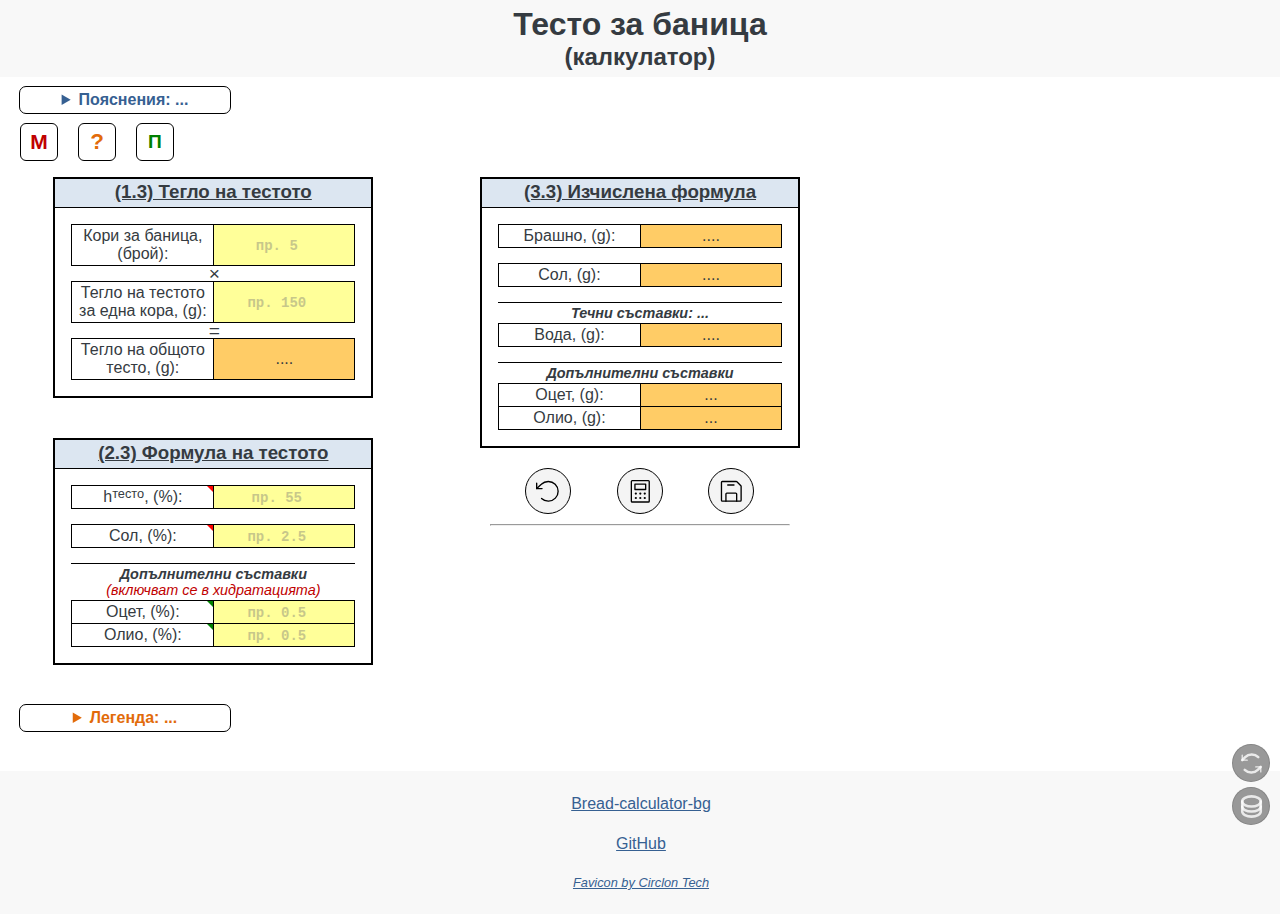
<file: banitsa-dough/index.html>
<!DOCTYPE html>
<html lang="en">

<head>
  <meta charset="UTF-8">
  <meta name="description" content="Калкулатор - тесто за баница (online)">
  <meta http-equiv="X-UA-Compatible" content="IE=edge">
  <meta name="viewport" content="width=device-width, initial-scale=1.0">
  <title>Тесто за баница (online калкулатор)</title>
  <link rel="icon" type="image/x-icon" href="../global/images/favicon_rolling-pin_5637312.png">

  <link rel="stylesheet" href="../global/css/all-files.css">
  <link rel="stylesheet" href="./css/page.css">
</head>

<body>
  <script>0</script>
  <header class="-page">
    <div class="version-container">
      <div class="version" id="version-header"></div>
    </div>

    <h1>Тесто за баница</h1>
    <h2>(калкулатор)</h2>
  </header>

  <details class="details-top">
    <summary>Пояснения: ...</summary>
    <div class="details-body -top">
      <p>
        Задачата на калкулатора е да изчисли необходимите съставки за замесването на тесто (за кори за баница), по
        зададени от нас:
      </p>

      <ol>
        <li>
          Тегло на тестото, което желаем да получим;
        </li>
        <li>
          Формула на тестото;<br>
          * Основната съставка е съдържащото се в тестото брашно. Всички останали съставки се изразяват като
          процент от него;
        </li>
      </ol>

      <div class="said-in-different-way">... Kазано по друг начин ...
      </div>
      <div>
        <P class="used-when">Използваме, когато:</P>
        <p>Имаме конкретна хлебна формула (формула на тестото) и дадено количество тесто, което желаем да получим.;</p>
        <p class="and-txt">и</p>
        <p>Искаме да изчислим количествата на съставките, които е необходимо да използваме при замесването.;</p>

      </div>

    </div>

    <hr>

  </details>

  <nav class="top-nav">
    <a href="../" id="link-menu" class="top-nav link-legend btn-menu" title="Меню">М</a>
    <a href="#legend" id="link-legend" class="top-nav link-legend" title="Легенда">?</a>

    <button type="button" id="btn-predefined-values" class="top-nav btn-predefined-values"
      title="Попълване на полетата за свободно въвеждане с примерни стойности">П</button>

    <!-- <a href="./offline" id="link-offline" class="top-nav link-offline " title="Offline версия">Offline</a> -->
    <!-- <div class="warning">UNDER CONSTRUCTION</div> -->
  </nav>

  <main class="--grid-3-cols">

    <!-- ##### First Column ##### -->
    <section class="page-column">

      <fieldset>
        <form id="form-main" name="formMain">

          <!-- ##### (1.3) ##### -->
          <article class="card">
            <header>
              <h3>(1.3) Тегло на тестото</h3>
            </header>

            <div class="card-body">
              <div class="rows-container --grid-2-cols">
                <!-- Row -->
                <div class="cell -a">
                  <label for="_crusts-count">Кори за баница, (брой):</label>
                </div>
                <div class="cell -b -input">
                  <input type="number" step="1" min="0" name="crustsCount" id="crusts-count" placeholder="пр. 5"
                    required>
                </div>

                <!-- Row - Line -->
                <div class="cell -line multiply-sign"><span>&times;</span></div>

                <!-- Row -->
                <div class="cell -a">
                  <label for="_crust-weight">Тегло на тестото за една кора, (g):</label>
                </div>
                <div class="cell -b -input">
                  <input type="number" step="1" min="0" name="crustWeight" id="crust-weight" placeholder="пр. 150"
                    required>
                </div>

                <!-- Row - Line -->
                <div class="cell -line equal-sign"><span>&equals;</span></div>

                <!-- Row -->
                <div class="cell -a">Тегло на общото тесто, (g):</div>
                <div class="cell -b -result">
                  <output id="dough-weight" name="doughWeight">....</output>
                </div>
              </div>

            </div>
          </article>

          <!-- ##### (2.3) ##### -->
          <article class="card">
            <header>
              <h3>(2.3) Формула на тестото</h3>
            </header>

            <div class="card-body">
              <div class="rows-container --grid-2-cols">
                <!-- Row -->
                <div class="cell -a comment">
                  <label for="_hydration-percent">h<span class="superscript">тесто</span>, (%):</label>
                  <aside class="comment-box">
                    Хидратация на тестото;
                  </aside>
                </div>
                <div class="cell -b -input">
                  <input type="number" step="1" min="50" max="125" name="hydrationPercent" id="hydration-percent"
                    placeholder="пр. 55" required>
                </div>

                <!-- Row - Line -->
                <div class="cell -line"></div>

                <!-- Row -->
                <div class="cell -a comment">
                  <label for="_salt-percent">Сол, (%):</label>
                  <aside class="comment-box">
                    При тестото за баница, обикновено е препоръчително
                    солта да не надвишава 3%;
                  </aside>
                </div>
                <div class="cell -b -input">
                  <input type="number" step="0.1" min="0" max="7.0" name="saltPercent" id="salt-percent"
                    placeholder="пр. 2.5" required>
                </div>

                <!-- Row - Line -->
                <div class="cell -line"></div>

                <!-- Row - Line -->
                <div class="cell -line -text -above">Допълнителни съставки</div>
                <div class="cell -line -text -explain">(включват се в хидратацията)</div>

                <!-- Row -->
                <div class="cell -a comment -comment-green">
                  <label for="_vinegar-percent">Оцет, (%):</label>
                  <aside class="comment-box">
                    % от брашното;<br />
                    <span class="text-green italic">*Полето не е задължително;</span>
                  </aside>
                </div>
                <div class="cell -b -input">
                  <input type="number" step="0.1" min="0" max="7.0" name="vinegarPercent" id="vinegar-percent"
                    placeholder="пр. 0.5">
                </div>

                <!-- Row -->
                <div class="cell -a comment -comment-green">
                  <label for="_oil-percent">Олио, (%):</label>
                  <aside class="comment-box">
                    % от брашното;<br />
                    <span class="text-green italic">*Полето не е задължително;</span>
                  </aside>
                </div>
                <div class="cell -b -input">
                  <input type="number" step="0.1" min="0" max="7.0" name="oilPercent" id="oil-percent"
                    placeholder="пр. 0.5">
                </div>
              </div>

            </div>
          </article>
        </form>
      </fieldset>

    </section>

    <!-- ##### Second Column ##### -->
    <section class="page-column">

      <fieldset>
        <form>
          <!-- ##### (3.3) ##### -->
          <article id="results-fMain" class="card --last-child">
            <header>
              <h3>(3.3) Изчислена формула</h3>
            </header>

            <div class="card-body">
              <div class="rows-container --grid-2-cols">
                <!-- Row -->
                <div class="cell -a">Брашно, (g):</div>
                <div class="cell -b -result">
                  <output id="flour-weight" name="flourWeight" form="form-main">....</output>
                </div>

                <!-- Row - Line -->
                <div class="cell -line"></div>

                <!-- Row -->
                <div class="cell -a">Сол, (g):</div>
                <div class="cell -b -result">
                  <output id="salt-weight" name="saltWeight" form="form-main">....</output>
                </div>

                <!-- Row - Line -->
                <div class="cell -line"></div>

                <!-- Row - Line -->
                <div class="cell -line -text">
                  Течни съставки:&nbsp;
                  <output id="liquid-indreds-weight" name="liquidIngredsWeight" class="-secondary"
                    form="form-main">...</output>
                </div>

                <!-- Row -->
                <div class="cell -a">Вода, (g):</div>
                <div class="cell -b -result">
                  <output id="water-weight" name="waterWeight" form="form-main">....</output>
                </div>

                <!-- Row - Line -->
                <div class="cell -line"></div>

                <!-- Row - Line -->
                <div class="cell -line -text">Допълнителни съставки</div>

                <!-- Row -->
                <div class="cell -a">Оцет, (g):</div>
                <div class="cell -b -result">
                  <output id="vinegar-weight" name="vinegarWeight" form="form-main">...</output>
                </div class="cell -b -result">

                <!-- Row -->
                <div class="cell -a">Олио, (g):</div>
                <div class="cell -b -result">
                  <output id="oil-weight" name="oilWeight" form="form-main">...</output>
                </div>
              </div>

            </div>
          </article>

          <!-- ##### Buttons Group (Main) ##### -->
          <div class="btns-group -main">

            <!-- Reset button -->
            <button type="reset" class="btn-reset" id="btn-reset-main" form="form-main"
              title="Нулиране на полетата от текущата форма">
              <svg>
                <use href="#svg-form-refresh"></use>
              </svg>
            </button>

            <!-- Submit button -->
            <button type="submit" class="btn-submit" id="btn-submit-main" form="form-main"
              title="Изчисляване на търсените стойности">
              <svg>
                <use href="#svg-form-calculate"></use>
              </svg>
            </button>

            <!-- Save button -->
            <button type="button" class="btn-save" id="btn-save-main" form="form-main"
              title="Запаметяване на стойностите от полетата на текущата форма">
              <svg>
                <use href="#svg-form-save"></use>
              </svg>
            </button>

          </div>

          <hr />

        </form>
      </fieldset>

    </section>

    <!-- ##### Third Column ##### -->
    <section class="page-column">
    </section>

  </main>


  <details class="details-bottom">
    <summary id="legend">Легенда: ...</summary>
    <div class="details-body -bottom">

      <!-- Версия -->
      <div class="-version">
        <p id="version-legend"></p>
      </div>

      <!-- Понятия -->
      <h5 class="-legend">Понятия</h5>

      <div class="legend-grid -text">
        <p>
          <span class="bold">h<span class="superscript">тесто</span></span>
          <span class="text-bullet"></span>Хидратация на тестото. Показва
          съдържанието на течности в тестото,
          изразено
          като
          процент от съдържащото се в тестото брашно;
        </p>
      </div>

      <!-- Стойности -->
      <h5 class="-legend">Стойности</h5>

      <div class="legend-grid -text">
        <p>
          <span class="bold">h<span class="superscript">тесто</span></span> <span class="text-bullet"></span>Обичайно,
          баничното тесто е
          сравнително
          твърд
          тип тесто.<br>
          Неговата хидратация варира в диапазона на 50 - 60%. ;
        </p>

        <p>
          <span class="bold">Сол, (%)</span><span class="text-bullet"></span>При замесването на хляб, обикновено,
          теглото на солта е 2% (или
          около
          2%)
          от
          теглото на брашното.<br>
          При тестото за баница, обикновено, този процент е завишен и варира в диапазона на 2 - 3%. ;
        </p>
      </div>

      <!-- Полета -->
      <h5 class="-legend">Полета</h5>

      <div class="legend-grid -fields">

        <!-- Row -->
        <p class="-legend-grid-full-row -grid-item">
          *Десетичният знак се изписва с „точка” или „запетая”;<br>
          (в зависимост от регионалните настройки на операционната
          система)
        </p>

        <!-- Row -->
        <p class="legend-cell-sample -input -legend-grid-item -a">[ число ]</p>
        <p class="-legend-grid-item -b">
          Поле за свободно въвеждане на стойност;
          <!-- Променлива стойност. / Стойност, подлежаща на промяна, която задаваме свободно; -->
        </p>

        <!-- Row -->
        <p class="legend-cell-sample -input -placeholder -legend-grid-item -a">пр. [число]</p>
        <p class="-legend-grid-item -b">
          Примерна стойност;
        </p>

        <!-- Row -->
        <p class="legend-cell-sample -result -legend-grid-item -a">[ число ]</p>
        <p class="-legend-grid-item -b">
          Поле със стойност, която търсим (изчислена на базата на въведените от нас стойности);
          <!-- Стойността, която търсим (изчислена на базата на зададените от нас стойности); -->
        </p>

        <!-- Row -->
        <p class="legend-cell-sample comment -legend-grid-item -a">[ текст ]</p>
        <p class="-legend-grid-item -b">
          Поле с пояснение (при посочване на полето). Пояснението се появява горе-вляво.;
        </p>

        <!-- Row -->
        <p class="legend-cell-sample comment -comment-green -legend-grid-item -a">[ текст ]</p>
        <p class="-legend-grid-item -b">
          Поле с пояснение (при посочване на полето). Пояснението се появява горе-вляво. / Незадължително поле;
        </p>

      </div>


      <!-- Бутони -->
      <h5 class="-legend">Бутони</h5>

      <div class="legend-grid -btns">

        <!-- Row -->
        <!-- Predefined values button sample -->
        <p class="-legend-grid-item -a">
          <button id="btn-predefined-sample" class="top-nav btn-predefined-values" tabindex="-1">П</button>
        </p>
        <p class="-legend-grid-item -b">
          Попълване на полетата за свободно въвеждане с примерни стойности;
        </p>

        <!-- Row -->
        <!-- Submit button sample -->
        <p class="-legend-grid-item -a">
          <button id="btn-submit-sample" class="btn-submit" tabindex="-1">
            <svg>
              <use href="#svg-form-calculate"></use>
            </svg>
          </button>
        </p>
        <p class="-legend-grid-item -b">
          Изчисляване на търсените стойности;
        </p>

        <!-- Row -->
        <!-- Reset button sample -->
        <p class="-legend-grid-item -a">
          <button id="btn-reset-sample" class="btn-reset" tabindex="-1">
            <svg>
              <use href="#svg-form-refresh"></use>
            </svg>
          </button>
        </p>
        <p class="-legend-grid-item -b">
          Нулиране на полетата от текущата форма;
        </p>

        <!-- Row -->
        <!-- Save button sample -->
        <p class="-legend-grid-item -a">
          <button id="btn-save-sample" class="btn-save" tabindex="-1">
            <svg>
              <use href="#svg-form-save"></use>
            </svg>
          </button>
        </p>
        <p class="-legend-grid-item -b">
          Запаметяване на стойностите от полетата на текущата форма;
        </p>

        <!-- Row -->
        <!-- Global Reset Button sample -->
        <div class="-legend-grid-item -a">
          <button type="button" class="btn-reset-global btn -global" tabindex="-1">
            <svg>
              <use href="#svg-global-reset"></use>
            </svg>
          </button>
        </div>
        <p class="-legend-grid-item -b">
          Нулиране на всички полета и освобождаване на паметта, свързана с текущата страница;
        </p>

        <!-- Row -->
        <!-- Global Save Button sample -->
        <div class="-legend-grid-item -a">
          <button type="button" class="btn-save-global btn -global" tabindex="-1">
            <svg>
              <use href="#svg-global-save"></use>
            </svg>
          </button>
        </div>
        <p class="-legend-grid-item -b">
          Запаметяване на стойностите от всички полета на текущата страница;
        </p>

      </div>

      <!-- Навигация в страницата -->
      <h5 class="-legend">Клавиатура (команди)</h5>

      <div class="legend-grid -text">
        <p>
          При работа на настолен или преносим компютър би могло да се използва клавиатурата:
        </p>

        <p>
          <code>[Tab]</code><br>
          <span class="text-bullet"></span>Преминаване от един интерактивен елемент към друг;<br>
          * Интерактивни елементи (елементи, податливи на взаимодействие с потребителя): полета за свободно въвеждане /
          бутони / хипервръзки ... ;
        </p>

        <p>
          <code>[Shift] + [Tab]</code><br>
          <span class="text-bullet"></span>Връщане към предходен интерактивен елемент;
        </p>

        <p>
          <code>[Enter]</code><br>
          <span class="text-bullet"></span>Моментално изчисляване (когато някое поле за въвеждане е на фокус);<br>
          <span class="text-bullet"></span>Активиране на действието на даден бутон или хипервръзка;
        </p>

      </div>

    </div>

    <hr>

  </details>

  <footer class="-page">
    <ul>
      <li>
        <a class="page-footer-link" href="https://nstratiev.github.io/bread-calculator-bg/">Bread-calculator-bg</a>
      </li>
      <!-- <li>
        <a href="./offline" class="page-footer-link">Offline версия</a>
      </li> -->
      <li>
        <a class="page-footer-link github-link" href="https://github.com/nstratiev/banitsa-calculator-bg">GitHub</a>
      </li>
      <li>
        <a class="page-footer-link favicon-link" href="https://www.freepik.com/icon/rolling-pin_5637312"
          target="_blank">Favicon by
          Circlon Tech</a>
      </li>
    </ul>
  </footer>

  <!-- Global buttons -->
  <aside class="btns-global">

    <!-- Global Reset Button -->
    <button type="button" class="btn -global btn-reset-global" id="btn-reset-global"
      title="Нулиране на всички полета и освобождаване на паметта, свързана с текущата страница" tabindex="-1">
      <svg>
        <use href="#svg-global-reset"></use>
      </svg>
    </button>

    <!-- Global Save Button -->
    <button type="button" class="btn -global btn-save-global" id="btn-save-global"
      title="Запаметяване на стойностите от всички полета на текущата страница" tabindex="-1">
      <svg>
        <use href="#svg-global-save"></use>
      </svg>
    </button>

    <!-- Go-to-top Button -->
    <div class="btn-to-top-container">
      <button type="button" class="btn -global btn-to-top" id="btn-to-top" tabindex="-1">
        <svg>
          <use href="#svg-global-go-to-top"></use>
        </svg>
      </button>
    </div>
  </aside>


  <!-- ##### SVG (https://phosphoricons.com/) ##### -->
  <!-- SVG - forms -->
  <aside>
    <svg xmlns="http://www.w3.org/2000/svg" class="svg-group-forms" style="display: none;">

      <!-- Refresh svg -->
      <symbol id="svg-form-refresh" viewBox="0 0 256 256">
        <title>Refresh svg - light 16px RAW</title>
        <rect width="256" height="256" fill="none" />
        <polyline points="24 56 24 104 72 104" fill="none" stroke="currentColor" stroke-linecap="round"
          stroke-linejoin="round" stroke-width="12" />
        <path d="M67.59,192A88,88,0,1,0,65.77,65.77L24,104" fill="none" stroke="currentColor" stroke-linecap="round"
          stroke-linejoin="round" stroke-width="12" />
      </symbol>

      <!-- Calculate svg -->
      <symbol id="svg-form-calculate" viewBox="0 0 256 256">
        <title>Calculate svg - light 16px RAW</title>
        <rect width="256" height="256" fill="none" />
        <rect x="80" y="64" width="96" height="48" fill="none" stroke="currentColor" stroke-linecap="round"
          stroke-linejoin="round" stroke-width="12" />
        <rect x="32" y="48" width="192" height="160" rx="8" transform="translate(256) rotate(90)" fill="none"
          stroke="currentColor" stroke-linecap="round" stroke-linejoin="round" stroke-width="12" />
        <circle cx="88" cy="148" r="10" />
        <circle cx="128" cy="148" r="10" />
        <circle cx="168" cy="148" r="10" />
        <circle cx="88" cy="188" r="10" />
        <circle cx="128" cy="188" r="10" />
        <circle cx="168" cy="188" r="10" />
      </symbol>

      <!-- Save svg -->
      <symbol id="svg-form-save" viewBox="0 0 256 256">
        <title>Save svg - light 16px RAW</title>
        <rect width="256" height="256" fill="none" />
        <path
          d="M216,83.31V208a8,8,0,0,1-8,8H48a8,8,0,0,1-8-8V48a8,8,0,0,1,8-8H172.69a8,8,0,0,1,5.65,2.34l35.32,35.32A8,8,0,0,1,216,83.31Z"
          fill="none" stroke="currentColor" stroke-linecap="round" stroke-linejoin="round" stroke-width="12" />
        <path d="M80,216V152a8,8,0,0,1,8-8h80a8,8,0,0,1,8,8v64" fill="none" stroke="currentColor" stroke-linecap="round"
          stroke-linejoin="round" stroke-width="12" />
        <line x1="152" y1="72" x2="96" y2="72" fill="none" stroke="currentColor" stroke-linecap="round"
          stroke-linejoin="round" stroke-width="12" />
      </symbol>

    </svg>
  </aside>

  <!-- SVG - global -->
  <aside>
    <svg xmlns="http://www.w3.org/2000/svg" class="svg-group-global" style="display: none;">

      <!-- Global Reset svg -->
      <symbol id="svg-global-reset" class="" viewBox="0 0 256 256">
        <title>Global Refresh svg - global 16px RAW</title>
        <rect width="256" height="256" fill="none" />
        <polyline points="88 96 40 96 40 48" fill="none" stroke="var(--gray-svg)" stroke-linecap="round"
          stroke-linejoin="round" stroke-width="12" />
        <path d="M40,96,68.28,67.72A88,88,0,0,1,192,67" fill="none" stroke="var(--gray-svg)" stroke-linecap="round"
          stroke-linejoin="round" stroke-width="12" />
        <polyline points="168 160 216 160 216 208" fill="none" stroke="var(--gray-svg)" stroke-linecap="round"
          stroke-linejoin="round" stroke-width="12" />
        <path d="M216,160l-28.28,28.28A88,88,0,0,1,64,189" fill="none" stroke="var(--gray-svg)" stroke-linecap="round"
          stroke-linejoin="round" stroke-width="12" />
      </symbol>

      <!-- Global Save svg -->
      <symbol id="svg-global-save" class="" viewBox="0 0 256 256">
        <title>Global Save svg - global 16px RAW</title>
        <rect width="256" height="256" fill="none" />
        <ellipse cx="128" cy="80" rx="88" ry="48" fill="none" stroke="var(--gray-svg)" stroke-linecap="round"
          stroke-linejoin="round" stroke-width="12" />
        <path d="M40,80v48c0,26.51,39.4,48,88,48s88-21.49,88-48V80" fill="none" stroke="var(--gray-svg)"
          stroke-linecap="round" stroke-linejoin="round" stroke-width="12" />
        <path d="M40,128v48c0,26.51,39.4,48,88,48s88-21.49,88-48V128" fill="none" stroke="var(--gray-svg)"
          stroke-linecap="round" stroke-linejoin="round" stroke-width="12" />
      </symbol>

      <!-- Global Go-to-top svg -->
      <symbol id="svg-global-go-to-top" class="" viewBox="0 0 256 256">
        <title>Global Go-to-top svg - global 16px RAW</title>
        <rect width="256" height="256" fill="none" />
        <polyline points="48 160 128 80 208 160" fill="none" stroke="var(--gray-svg)" stroke-linecap="round"
          stroke-linejoin="round" stroke-width="12" />
      </symbol>

    </svg>
  </aside>


  <script type="module" src=" ./js/index.js"></script>
</body>

</html>
</file>
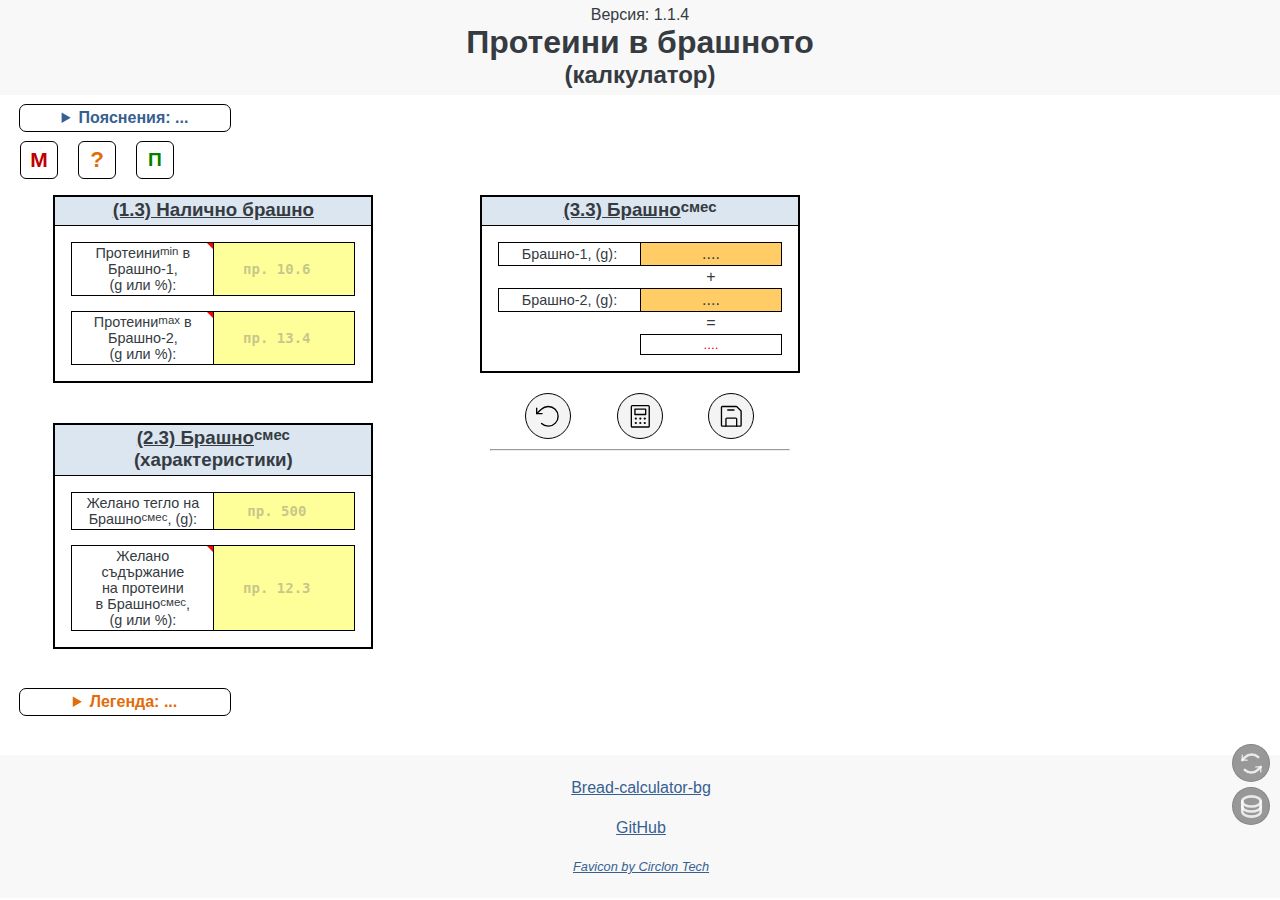
<file: flour-proteins/index.html>
<!DOCTYPE html>
<html lang="en">

<head>
  <meta charset="UTF-8">
  <meta name="description" content="Калкулатор - Протеини в брашното (online)">
  <meta http-equiv="X-UA-Compatible" content="IE=edge">
  <meta name="viewport" content="width=device-width, initial-scale=1.0">
  <link rel="icon" type="image/x-icon" href="../global/images/favicon_rolling-pin_5637312.png">

  <title>Протеини в брашното (online калкулатор)</title>

  <link rel="stylesheet" href="../global/css/all-files.css">
  <link rel="stylesheet" href="./css/page.css">
</head>

<body>
  <script>0</script>
  <header class="-page">
    <div class="version-container">
      <div class="version" id="version-header"></div>
    </div>

    <h1>Протеини в брашното</h1>
    <h2>(калкулатор)</h2>
  </header>

  <details class="details-top">
    <summary>Пояснения: ...</summary>
    <div class="details-body -top">
      <p>
        Задачата на калкулатора е да изчисли какви количества от два налични вида брашно (с различно протеиново
        /белтъчно/ съдържание) да смесим,
        <br>така че да получим смес (от тези брашна) с желано от нас протеиново съдържание, ...
      </p>
      <p class="italic">
        * Желаното от нас протеиново съдържание на Брашно<span class="superscript">смес</span> е необходимо да бъде в
        диапазона:
        ( Протеини<span class="superscript">min</span>, Протеини<span class="superscript">max</span> );
        ... ,
        <br>по зададени от нас:
      </p>

      <ol>
        <li>
          Количество на протеините в брашното, което е с най-ниско съдържание на протеини
          (Брашно-1 с Протеини<span class="superscript">min</span>);
        </li>
        <li>
          Количество на протеините в брашното, което е с най-високо съдържание на протеини
          (Брашно-2 с Протеини<span class="superscript">max</span>);
        </li>
        <li>
          Желано тегло на брашното, което представлява смес от двата вида брашно
          (Брашно<span class="superscript">смес</span> или т.нар. „съставно брашно“);
        </li>
        <li>
          Желано съдържание на протеини в съставното брашно;
        </li>
      </ol>

      <div class="said-in-different-way">... Kазано по друг начин ...
      </div>
      <div>
        <P class="used-when">Използваме, когато:</P>
        <p>Разполагаме с два вида брашно с различно протеиново (белтъчно) съдържание:
          <br>Брашно-1 с Протеини<span class="superscript">min</span>, както и Брашно-2 с Протеини<span
            class="superscript">max</span>;
        </p>
        <p class="and-txt">и</p>
        <p>
          Искаме да разберем какви количества от двата налични вида брашно да смесим, така че да получим смес с желано
          от нас протеиново съдържание (Брашно<span class="superscript">смес</span>);
        </p>
        <p class="italic">
          * Желаното от нас протеиново съдържание на Брашно<span class="superscript">смес</span> е необходимо да бъде в
          диапазона:
          <br>( Протеини<span class="superscript">min</span>, Протеини<span class="superscript">max</span> );
        </p>
      </div>

    </div>

    <hr>

  </details>

  <nav class="top-nav">
    <a href="../" id="link-menu" class="top-nav link-legend btn-menu" title="Меню">М</a>
    <a href="#legend" id="link-legend" class="top-nav link-legend" title="Легенда">?</a>

    <button type="button" id="btn-predefined-values" class="top-nav btn-predefined-values"
      title="Попълване на полетата за свободно въвеждане с примерни стойности">П</button>

    <!-- <a href="./offline" id="link-offline" class="top-nav link-offline " title="Offline версия">Offline</a> -->
    <!-- <div class="warning">UNDER CONSTRUCTION</div> -->
  </nav>

  <main class="--grid-3-cols">

    <!-- ##### First Column ##### -->
    <section class="page-column">

      <fieldset>
        <form id="form-main" name="formMain">

          <!-- ##### (1.3) ##### -->
          <article class="card">
            <header>
              <h3>(1.3) Налично брашно</h3>
            </header>

            <div class="card-body">
              <div class="rows-container --grid-2-cols">
                <!-- Row -->
                <div class="cell -a comment">
                  <label for="_proteins-min-amount">Протеини<span class="superscript">min</span> в Брашно-1,
                    <br>(g или %):</label>
                  <aside class="comment-box">
                    Количеството протеини в брашното,
                    <br>което е с най-ниско съдържание на протеини;
                  </aside>

                </div>
                <div class="cell -b -input">
                  <input type="number" step="0.1" min="0" name="proteinsMinAmount" id="proteins-min-amount"
                    placeholder="пр. 10.6" required>
                </div>

                <!-- Row - Line -->
                <div class="cell -line"></div>

                <!-- Row -->
                <div class="cell -a comment">
                  <label for="_proteins-max-amount">Протеини<span class="superscript">max</span> в Брашно-2,
                    <br>(g или %):</label>
                  <aside class="comment-box">
                    Количеството протеини в брашното,
                    <br>което е с най-високо съдържание на протеини;
                  </aside>

                </div>
                <div class="cell -b -input">
                  <input type="number" step="0.1" min="0" name="proteinsMaxAmount" id="proteins-max-amount"
                    placeholder="пр. 13.4" required>
                </div>

              </div>

            </div>
          </article>

          <!-- ##### (2.3) ##### -->
          <article class="card">
            <header class="no-underline">
              <h3>
                <span class="underline">(2.3) Брашно</span><span class="superscript">смес</span><br>(характеристики)
              </h3>
            </header>

            <div class="card-body">
              <div class="rows-container --grid-2-cols">
                <!-- Row -->
                <div class="cell -a">
                  <label for="_final-flour-weight">Желано тегло
                    на Брашно<span class="superscript">смес</span>, (g):</label>
                </div>
                <div class="cell -b -input">
                  <input type="number" step="1" min="0" name="finalFlourWeight" id="final-flour-weight"
                    placeholder="пр. 500" required>
                </div>

                <!-- Row - Line -->
                <div class="cell -line"></div>

                <!-- Row -->
                <div class="cell -a comment">
                  <label for="_desired-proteins-amount">Желано съдържание
                    <br>на протеини
                    <br>в Брашно<span class="superscript">смес</span>,
                    <br>(g или %):</label>
                  <aside class="comment-box">
                    Протеини<span class="superscript">min</span> (Брашно 1) &lt; <span class="text-green">Протеини
                      (смес)</span> &lt;
                    Протеини<span class="superscript">max</span> (Брашно 2)
                </div>
                <div class="cell -b -input">
                  <input type="number" step="0.1" min="0" name="desiredProteinsAmount" id="desired-proteins-amount"
                    placeholder="пр. 12.3" required>
                </div>

              </div>

            </div>
          </article>
        </form>
      </fieldset>

    </section>

    <!-- ##### Second Column ##### -->
    <section class="page-column">

      <fieldset>
        <form>
          <!-- ##### (3.3) ##### -->
          <article id="results-fMain" class="card --last-child">
            <header class="no-underline">
              <h3><span class="underline">(3.3) Брашно</span><span class="superscript">смес</span></h3>
            </header>

            <div class="card-body">
              <div class="rows-container --grid-2-cols -no-border">
                <!-- Row -->
                <div class="cell -a">Брашно-1, (g):</div>
                <div class="cell -b -result">
                  <output id="flour-min-proteins-weight" name="flourMinProteinsWeight" form="form-main">....</output>
                </div>

                <!-- Row - Line - plus sign -->
                <div class="cell -a -inner"></div>
                <div class="cell -b -inner">&plus;</div>

                <!-- Row -->
                <div class="cell -a">Брашно-2, (g):</div>
                <div class="cell -b -result">
                  <output id="flour-max-proteins-weight" name="flourMaxProteinsWeight" form="form-main">....</output>
                </div>

                <!-- Row - Line - equal sign -->
                <div class="cell -a -inner"></div>
                <div class="cell -b -inner">&equals;</div>

                <!-- Row -->
                <div class="cell -a -no-border"></div>
                <div class="cell -b -full-border">
                  <output id="final-notes" name="finalNotes" class="final-notes" form="form-main">....</output>
                </div>

              </div>

            </div>
          </article>

          <!-- ##### Buttons Group (Main) ##### -->
          <div class="btns-group -main">

            <!-- Reset button -->
            <button type="reset" class="btn-reset" id="btn-reset-main" form="form-main"
              title="Нулиране на полетата от текущата форма">
              <svg>
                <use href="#svg-form-refresh"></use>
              </svg>
            </button>

            <!-- Submit button -->
            <button type="submit" class="btn-submit" id="btn-submit-main" form="form-main"
              title="Изчисляване на търсените стойности">
              <svg>
                <use href="#svg-form-calculate"></use>
              </svg>
            </button>

            <!-- Save button -->
            <button type="button" class="btn-save" id="btn-save-main" form="form-main"
              title="Запаметяване на стойностите от полетата на текущата форма">
              <svg>
                <use href="#svg-form-save"></use>
              </svg>
            </button>

          </div>

          <hr />

        </form>
      </fieldset>

    </section>

    <!-- ##### Third Column ##### -->
    <section class="page-column">
    </section>

  </main>


  <details class="details-bottom">
    <summary id="legend">Легенда: ...</summary>
    <div class="details-body -bottom">

      <!-- Версия -->
      <div class="-version">
        <p id="version-legend"></p>
      </div>

      <!-- Понятия -->
      <h5 class="-legend">Понятия</h5>

      <div class="legend-grid -text">
        <p>
          <span class="bold">Брашно<span class="superscript">смес</span></span>
          <span class="text-bullet"></span>Съставно брашно. Брашно, съставено от двата налични вида брашно;
        </p>

        <p>
          <span class="bold">Протеини в брашното</span>
          <span class="text-bullet"></span>Съдържанието на белтъчини в брашното
          (изразено в g или %) за 100g от него.
          Обикновено е посочено върху опаковката
          от производителя на брашното;
        </p>

      </div>

      <!-- Стойности -->
      <h5 class="-legend">Стойности</h5>

      <div class="legend-grid -text">
        <P>
          Брашно с високо съдържание на протеини, обикновено се счита, че е брашно, чиито протеини са над 13% ( 13%
          протеини = 13
          g протеини за
          100 g
          брашно );
        </P>
      </div>

      <!-- Полета -->
      <h5 class="-legend">Полета</h5>

      <div class="legend-grid -fields">

        <!-- Row -->
        <p class="-legend-grid-full-row -grid-item">
          *Десетичният знак се изписва с „точка” или „запетая”;<br>
          (в зависимост от регионалните настройки на операционната
          система)
        </p>

        <!-- Row -->
        <p class="legend-cell-sample -input -legend-grid-item -a">[ число ]</p>
        <p class="-legend-grid-item -b">
          Поле за свободно въвеждане на стойност;
          <!-- Променлива стойност. / Стойност, подлежаща на промяна, която задаваме свободно; -->
        </p>

        <!-- Row -->
        <p class="legend-cell-sample -input -placeholder -legend-grid-item -a">пр. [число]</p>
        <p class="-legend-grid-item -b">
          Примерна стойност;
        </p>

        <!-- Row -->
        <p class="legend-cell-sample -result -legend-grid-item -a">[ число ]</p>
        <p class="-legend-grid-item -b">
          Поле със стойност, която търсим (изчислена на базата на въведените от нас стойности);
          <!-- Стойността, която търсим (изчислена на базата на зададените от нас стойности); -->
        </p>

        <!-- Row -->
        <p class="legend-cell-sample comment -legend-grid-item -a">[ текст ]</p>
        <p class="-legend-grid-item -b">
          Поле с пояснение (при посочване на полето). Пояснението се появява горе-вляво.;
        </p>

        <!-- Row -->
        <p class="legend-cell-sample comment -comment-green -legend-grid-item -a">[ текст ]</p>
        <p class="-legend-grid-item -b">
          Поле с пояснение (при посочване на полето). Пояснението се появява горе-вляво. / Незадължително поле;
        </p>

      </div>


      <!-- Бутони -->
      <h5 class="-legend">Бутони</h5>

      <div class="legend-grid -btns">

        <!-- Row -->
        <!-- Predefined values button sample -->
        <p class="-legend-grid-item -a">
          <button id="btn-predefined-sample" class="top-nav btn-predefined-values" tabindex="-1">П</button>
        </p>
        <p class="-legend-grid-item -b">
          Попълване на полетата за свободно въвеждане с примерни стойности;
        </p>

        <!-- Row -->
        <!-- Submit button sample -->
        <p class="-legend-grid-item -a">
          <button id="btn-submit-sample" class="btn-submit" tabindex="-1">
            <svg>
              <use href="#svg-form-calculate"></use>
            </svg>
          </button>
        </p>
        <p class="-legend-grid-item -b">
          Изчисляване на търсените стойности;
        </p>

        <!-- Row -->
        <!-- Reset button sample -->
        <p class="-legend-grid-item -a">
          <button id="btn-reset-sample" class="btn-reset" tabindex="-1">
            <svg>
              <use href="#svg-form-refresh"></use>
            </svg>
          </button>
        </p>
        <p class="-legend-grid-item -b">
          Нулиране на полетата от текущата форма;
        </p>

        <!-- Row -->
        <!-- Save button sample -->
        <p class="-legend-grid-item -a">
          <button id="btn-save-sample" class="btn-save" tabindex="-1">
            <svg>
              <use href="#svg-form-save"></use>
            </svg>
          </button>
        </p>
        <p class="-legend-grid-item -b">
          Запаметяване на стойностите от полетата на текущата форма;
        </p>

        <!-- Row -->
        <!-- Global Reset Button sample -->
        <div class="-legend-grid-item -a">
          <button type="button" class="btn-reset-global btn -global" tabindex="-1">
            <svg>
              <use href="#svg-global-reset"></use>
            </svg>
          </button>
        </div>
        <p class="-legend-grid-item -b">
          Нулиране на всички полета и освобождаване на паметта, свързана с текущата страница;
        </p>

        <!-- Row -->
        <!-- Global Save Button sample -->
        <div class="-legend-grid-item -a">
          <button type="button" class="btn-save-global btn -global" tabindex="-1">
            <svg>
              <use href="#svg-global-save"></use>
            </svg>
          </button>
        </div>
        <p class="-legend-grid-item -b">
          Запаметяване на стойностите от всички полета на текущата страница;
        </p>

      </div>

      <!-- Навигация в страницата -->
      <h5 class="-legend">Клавиатура (команди)</h5>

      <div class="legend-grid -text">
        <p>
          При работа на настолен или преносим компютър би могло да се използва клавиатурата:
        </p>

        <p>
          <code>[Tab]</code><br>
          <span class="text-bullet"></span>Преминаване от един интерактивен елемент към друг;<br>
          * Интерактивни елементи (елементи, податливи на взаимодействие с потребителя): полета за свободно въвеждане /
          бутони / хипервръзки ... ;
        </p>

        <p>
          <code>[Shift] + [Tab]</code><br>
          <span class="text-bullet"></span>Връщане към предходен интерактивен елемент;
        </p>

        <p>
          <code>[Enter]</code><br>
          <span class="text-bullet"></span>Моментално изчисляване (когато някое поле за въвеждане е на фокус);<br>
          <span class="text-bullet"></span>Активиране на действието на даден бутон или хипервръзка;
        </p>

      </div>

    </div>

    <hr>

  </details>

  <footer class="-page">
    <ul>
      <li>
        <a class="page-footer-link" href="https://nstratiev.github.io/bread-calculator-bg/">Bread-calculator-bg</a>
      </li>
      <!-- <li>
        <a href="./offline" class="page-footer-link">Offline версия</a>
      </li> -->
      <li>
        <a class="page-footer-link github-link" href="https://github.com/nstratiev/banitsa-calculator-bg">GitHub</a>
      </li>
      <li>
        <a class="page-footer-link favicon-link" href="https://www.freepik.com/icon/rolling-pin_5637312"
          target="_blank">Favicon by
          Circlon Tech</a>
      </li>
    </ul>
  </footer>

  <!-- Global buttons -->
  <aside class="btns-global">

    <!-- Global Reset Button -->
    <button type="button" class="btn -global btn-reset-global" id="btn-reset-global"
      title="Нулиране на всички полета и освобождаване на паметта, свързана с текущата страница" tabindex="-1">
      <svg>
        <use href="#svg-global-reset"></use>
      </svg>
    </button>

    <!-- Global Save Button -->
    <button type="button" class="btn -global btn-save-global" id="btn-save-global"
      title="Запаметяване на стойностите от всички полета на текущата страница" tabindex="-1">
      <svg>
        <use href="#svg-global-save"></use>
      </svg>
    </button>

    <!-- Go-to-top Button -->
    <div class="btn-to-top-container">
      <button type="button" class="btn -global btn-to-top" id="btn-to-top" tabindex="-1">
        <svg>
          <use href="#svg-global-go-to-top"></use>
        </svg>
      </button>
    </div>
  </aside>


  <!-- ##### SVG (https://phosphoricons.com/) ##### -->
  <!-- SVG - forms -->
  <aside>
    <svg xmlns="http://www.w3.org/2000/svg" class="svg-group-forms" style="display: none;">

      <!-- Refresh svg -->
      <symbol id="svg-form-refresh" viewBox="0 0 256 256">
        <title>Refresh svg - light 16px RAW</title>
        <rect width="256" height="256" fill="none" />
        <polyline points="24 56 24 104 72 104" fill="none" stroke="currentColor" stroke-linecap="round"
          stroke-linejoin="round" stroke-width="12" />
        <path d="M67.59,192A88,88,0,1,0,65.77,65.77L24,104" fill="none" stroke="currentColor" stroke-linecap="round"
          stroke-linejoin="round" stroke-width="12" />
      </symbol>

      <!-- Calculate svg -->
      <symbol id="svg-form-calculate" viewBox="0 0 256 256">
        <title>Calculate svg - light 16px RAW</title>
        <rect width="256" height="256" fill="none" />
        <rect x="80" y="64" width="96" height="48" fill="none" stroke="currentColor" stroke-linecap="round"
          stroke-linejoin="round" stroke-width="12" />
        <rect x="32" y="48" width="192" height="160" rx="8" transform="translate(256) rotate(90)" fill="none"
          stroke="currentColor" stroke-linecap="round" stroke-linejoin="round" stroke-width="12" />
        <circle cx="88" cy="148" r="10" />
        <circle cx="128" cy="148" r="10" />
        <circle cx="168" cy="148" r="10" />
        <circle cx="88" cy="188" r="10" />
        <circle cx="128" cy="188" r="10" />
        <circle cx="168" cy="188" r="10" />
      </symbol>

      <!-- Save svg -->
      <symbol id="svg-form-save" viewBox="0 0 256 256">
        <title>Save svg - light 16px RAW</title>
        <rect width="256" height="256" fill="none" />
        <path
          d="M216,83.31V208a8,8,0,0,1-8,8H48a8,8,0,0,1-8-8V48a8,8,0,0,1,8-8H172.69a8,8,0,0,1,5.65,2.34l35.32,35.32A8,8,0,0,1,216,83.31Z"
          fill="none" stroke="currentColor" stroke-linecap="round" stroke-linejoin="round" stroke-width="12" />
        <path d="M80,216V152a8,8,0,0,1,8-8h80a8,8,0,0,1,8,8v64" fill="none" stroke="currentColor" stroke-linecap="round"
          stroke-linejoin="round" stroke-width="12" />
        <line x1="152" y1="72" x2="96" y2="72" fill="none" stroke="currentColor" stroke-linecap="round"
          stroke-linejoin="round" stroke-width="12" />
      </symbol>

    </svg>
  </aside>

  <!-- SVG - global -->
  <aside>
    <svg xmlns="http://www.w3.org/2000/svg" class="svg-group-global" style="display: none;">

      <!-- Global Reset svg -->
      <symbol id="svg-global-reset" class="" viewBox="0 0 256 256">
        <title>Global Refresh svg - global 16px RAW</title>
        <rect width="256" height="256" fill="none" />
        <polyline points="88 96 40 96 40 48" fill="none" stroke="var(--gray-svg)" stroke-linecap="round"
          stroke-linejoin="round" stroke-width="12" />
        <path d="M40,96,68.28,67.72A88,88,0,0,1,192,67" fill="none" stroke="var(--gray-svg)" stroke-linecap="round"
          stroke-linejoin="round" stroke-width="12" />
        <polyline points="168 160 216 160 216 208" fill="none" stroke="var(--gray-svg)" stroke-linecap="round"
          stroke-linejoin="round" stroke-width="12" />
        <path d="M216,160l-28.28,28.28A88,88,0,0,1,64,189" fill="none" stroke="var(--gray-svg)" stroke-linecap="round"
          stroke-linejoin="round" stroke-width="12" />
      </symbol>

      <!-- Global Save svg -->
      <symbol id="svg-global-save" class="" viewBox="0 0 256 256">
        <title>Global Save svg - global 16px RAW</title>
        <rect width="256" height="256" fill="none" />
        <ellipse cx="128" cy="80" rx="88" ry="48" fill="none" stroke="var(--gray-svg)" stroke-linecap="round"
          stroke-linejoin="round" stroke-width="12" />
        <path d="M40,80v48c0,26.51,39.4,48,88,48s88-21.49,88-48V80" fill="none" stroke="var(--gray-svg)"
          stroke-linecap="round" stroke-linejoin="round" stroke-width="12" />
        <path d="M40,128v48c0,26.51,39.4,48,88,48s88-21.49,88-48V128" fill="none" stroke="var(--gray-svg)"
          stroke-linecap="round" stroke-linejoin="round" stroke-width="12" />
      </symbol>

      <!-- Global Go-to-top svg -->
      <symbol id="svg-global-go-to-top" class="" viewBox="0 0 256 256">
        <title>Global Go-to-top svg - global 16px RAW</title>
        <rect width="256" height="256" fill="none" />
        <polyline points="48 160 128 80 208 160" fill="none" stroke="var(--gray-svg)" stroke-linecap="round"
          stroke-linejoin="round" stroke-width="12" />
      </symbol>

    </svg>
  </aside>


  <script type="module" src="./js/index.js"></script>
</body>

</html>
</file>
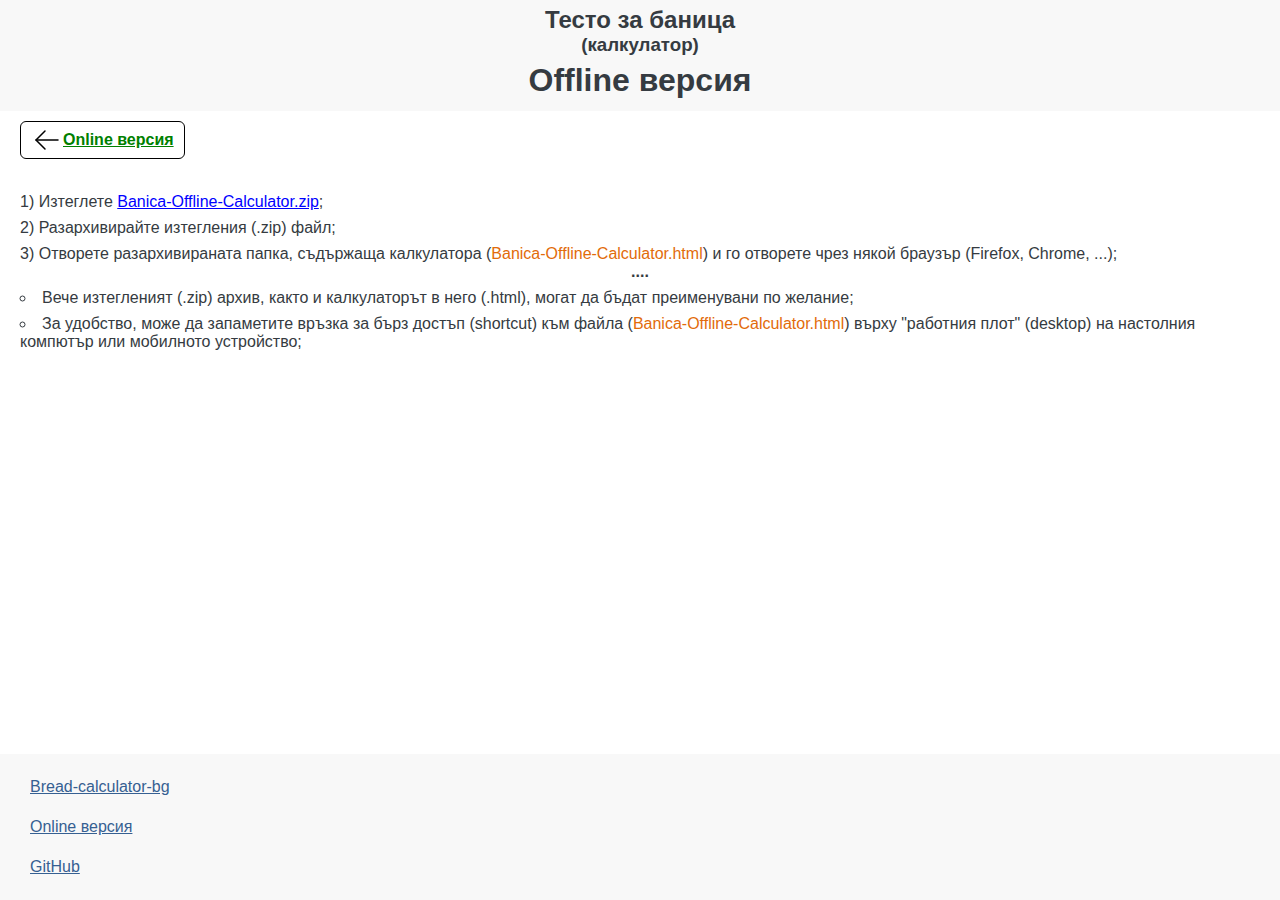
<file: offline/index.html>
<!DOCTYPE html>
<html lang="en">

<head>
  <meta charset="UTF-8">
  <meta name="viewport" content="width=device-width, initial-scale=1.0">
  <title>Offline версия</title>
  <link rel="stylesheet" href="css/global-reset.css">
  <link rel="stylesheet" href="css/index.css">
  <link rel="stylesheet" href="css/top-nav.css">
</head>

<body>
  <header class="-page">
    <h2>Тесто за баница</h2>
    <h3>(калкулатор)</h3>
    <h1>Offline версия</h1>
  </header>

  <nav class="top-nav">
    <a href="../" id="link-online" class="top-nav">
      <svg xmlns="http://www.w3.org/2000/svg" viewBox="0 0 256 256" class="left-arrow">
        <rect width="256" height="256" fill="none" />
        <line x1="216" y1="128" x2="40" y2="128" fill="none" stroke="currentColor" stroke-linecap="round"
          stroke-linejoin="round" stroke-width="12" />
        <polyline points="112 56 40 128 112 200" fill="none" stroke="currentColor" stroke-linecap="round"
          stroke-linejoin="round" stroke-width="12" />
      </svg>
      Online версия
    </a>
  </nav>

  <main>

    <ol class="-main">
      <li><span class="bullet"></span>Изтеглете <a href="../downloads/Banica-Offline-Calculator-Ver.0.8.zip"
          id="link-download" download="">Banica-Offline-Calculator.zip</a>;</li>
      <li><span class="bullet"></span>Разархивирайте изтегления (.zip) файл;</li>

      <li><span class="bullet"></span>Отворете разархивираната папка, съдържаща калкулатора
        (<span class="calculator-html">Banica-Offline-Calculator.html</span>) и го отворете чрез
        някой браузър (Firefox, Chrome, ...);</li>
    </ol>

    <div class="divider"><span class="hellip">....</span></div>

    <ul class="-main -circle">
      <li>Вече изтегленият (.zip) архив, както и калкулаторът в него (.html), могат да бъдат преименувани
        по желание;</li>

      <li>За удобство, може да запаметите връзка за бърз достъп (shortcut) към файла (<span
          class="calculator-html">Banica-Offline-Calculator.html</span>)
        върху "работния плот" (desktop) на настолния компютър или мобилното устройство;</li>
    </ul>

  </main>

  <footer class="-page">
    <ul>
      <li>
        <a class="page-footer-link" href="https://nstratiev.github.io/bread-calculator-bg/">Bread-calculator-bg</a>
      </li>
      <li>
        <a href="../" class="page-footer-link">Online версия</a>
      </li>
      <li>
        <a class="page-footer-link github-link" href="https://github.com/nstratiev/online-banica-calculator">GitHub</a>
      </li>
    </ul>
  </footer>

</body>

</html>
</file>
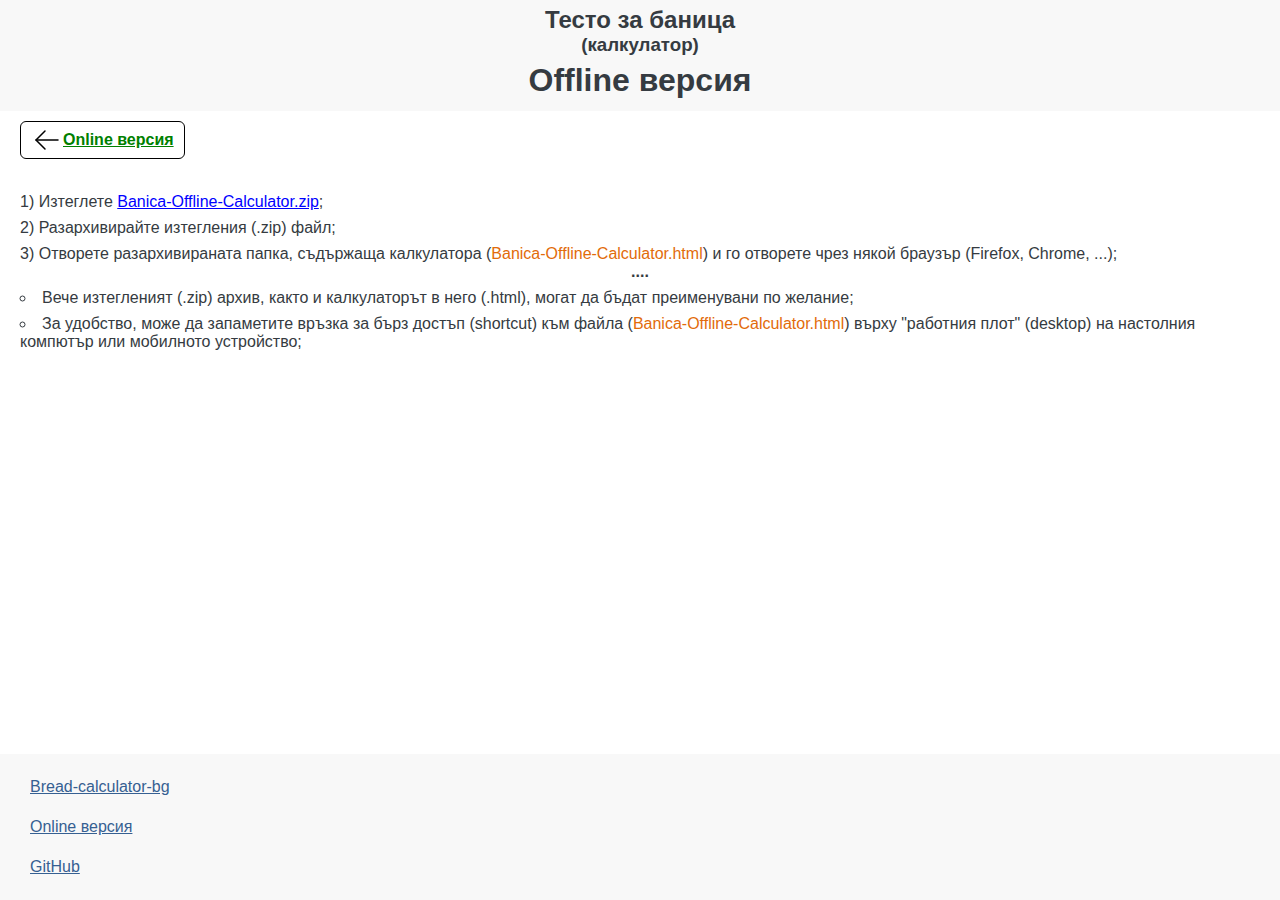
<file: banica-dough/offline/index.html>
<!DOCTYPE html>
<html lang="en">

<head>
  <meta charset="UTF-8">
  <meta name="viewport" content="width=device-width, initial-scale=1.0">
  <title>Offline версия</title>
  <link rel="stylesheet" href="css/global-reset.css">
  <link rel="stylesheet" href="css/index.css">
  <link rel="stylesheet" href="css/top-nav.css">
</head>

<body>
  <header class="-page">
    <h2>Тесто за баница</h2>
    <h3>(калкулатор)</h3>
    <h1>Offline версия</h1>
  </header>

  <nav class="top-nav">
    <a href="../" id="link-online" class="top-nav">
      <svg xmlns="http://www.w3.org/2000/svg" viewBox="0 0 256 256" class="left-arrow">
        <rect width="256" height="256" fill="none" />
        <line x1="216" y1="128" x2="40" y2="128" fill="none" stroke="currentColor" stroke-linecap="round"
          stroke-linejoin="round" stroke-width="12" />
        <polyline points="112 56 40 128 112 200" fill="none" stroke="currentColor" stroke-linecap="round"
          stroke-linejoin="round" stroke-width="12" />
      </svg>
      Online версия
    </a>
  </nav>

  <main>

    <ol class="-main">
      <li><span class="bullet"></span>Изтеглете <a href="downloads/Banica-Offline-Calculator-Ver.0.8.zip"
          id="link-download" download="">Banica-Offline-Calculator.zip</a>;</li>
      <li><span class="bullet"></span>Разархивирайте изтегления (.zip) файл;</li>

      <li><span class="bullet"></span>Отворете разархивираната папка, съдържаща калкулатора
        (<span class="calculator-html">Banica-Offline-Calculator.html</span>) и го отворете чрез
        някой браузър (Firefox, Chrome, ...);</li>
    </ol>

    <div class="divider"><span class="hellip">....</span></div>

    <ul class="-main -circle">
      <li>Вече изтегленият (.zip) архив, както и калкулаторът в него (.html), могат да бъдат преименувани
        по желание;</li>

      <li>За удобство, може да запаметите връзка за бърз достъп (shortcut) към файла (<span
          class="calculator-html">Banica-Offline-Calculator.html</span>)
        върху "работния плот" (desktop) на настолния компютър или мобилното устройство;</li>
    </ul>

  </main>

  <footer class="-page">
    <ul>
      <li>
        <a class="page-footer-link" href="https://nstratiev.github.io/bread-calculator-bg/">Bread-calculator-bg</a>
      </li>
      <li>
        <a href="../" class="page-footer-link">Online версия</a>
      </li>
      <li>
        <a class="page-footer-link github-link" href="https://github.com/nstratiev/online-banica-calculator">GitHub</a>
      </li>
    </ul>
  </footer>

</body>

</html>
</file>
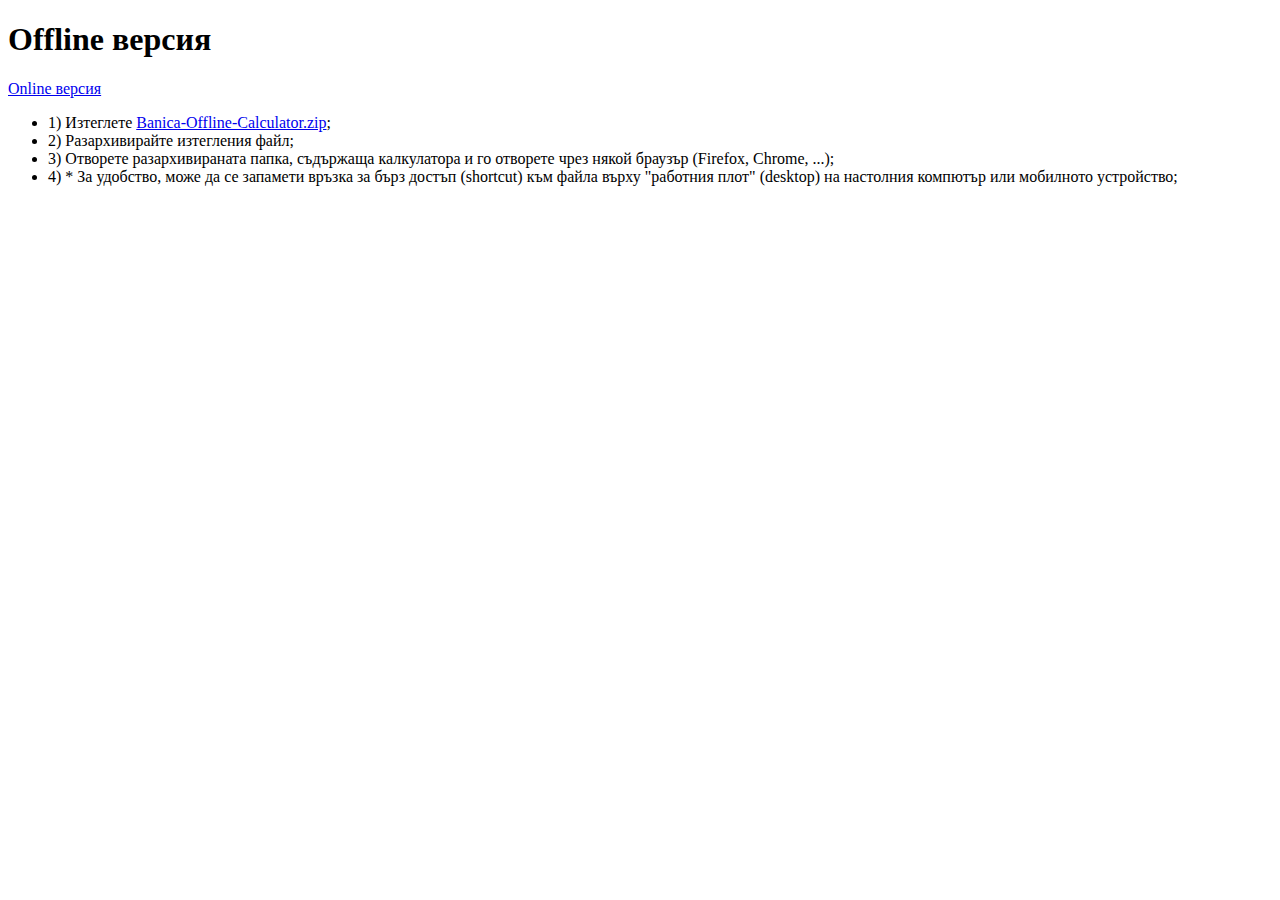
<file: offline.html>
<!DOCTYPE html>
<html lang="en">

<head>
  <meta charset="UTF-8">
  <meta name="viewport" content="width=device-width, initial-scale=1.0">
  <title>Offline версия</title>
</head>

<body>
  <h1>Offline версия</h1>
  <nav><a href="./">Online версия</a></nav>
  <ul>
    <li>1) Изтеглете <a href="downloads/Banica-Offline-Calculator-Ver.1.4-aa.zip"
        download="">Banica-Offline-Calculator.zip</a>;</li>
    <li>2) Разархивирайте изтегления файл;</li>
    <li>3) Отворете разархивираната папка, съдържаща калкулатора и го отворете чрез някой браузър (Firefox, Chrome,
      ...);</li>
    <li>4) * За удобство, може да се запамети връзка за бърз достъп (shortcut) към файла върху "работния плот"
      (desktop) на настолния компютър или мобилното устройство;</li>
  </ul>
</body>

</html>
</file>
<file: index/css/index.css>
/* ##### Index [Start] ##### */
:root {
  --black-color: rgb(53, 59, 65);
  --black-color-2: rgb(74, 80, 87);
  --yellow-input-bg-color: rgb(255, 255, 153);
  --orange-input-bg-color: rgb(255, 204, 102);
  --orange-menu-color: rgb(226, 107, 10);
  --red-menu-color: rgb(192, 0, 0);
  --grey-bg: rgb(248, 248, 248);
  --blue-text-links: #366092;
}

* {
  margin: 0;
  padding: 0;
  box-sizing: border-box;
}

html {
  scroll-behavior: smooth;
}

body {
  font-family: Arial, Helvetica, sans-serif;
  color: var(--black-color);
  text-align: center;
  height: 100vh;
}

:focus {
  outline: none;
  box-shadow: 0 0 4px 4px gray;
}

/* ##### Common styles ##### */
.flex {
  display: flex;
  align-items: center;
  justify-content: center;
}

.--grid-2-cols {
  display: grid;
  grid-template-columns: 1fr 1fr;
}

.--grid-3-cols {
  display: grid;
  grid-template-columns: 1fr 1fr 1fr;
}

/* ##### Text styles ##### */
code {
  font-family: monospace, monospace;
  font-weight: bold;
  font-size: 110%;
  color: green;
}

.superscript {
  /* vertical-align: top; */
  position: relative;
  top: -0.3em;
  font-size: 80%;
}

.italic {
  font-style: italic;
}

.bold {
  font-weight: bold;
}

.text-green {
  color: green;
}

/* ##### Main elements ##### */
body,
.page-column,
form,
aside.legend,
div.legend {
  display: flex;
  flex-direction: column;
  align-items: center;
}

main,
form {
  width: 100%;
}

fieldset {
  border: none;
}

header.-page,
footer.-page {
  background-color: rgb(248, 248, 248);
  width: 100%;
}

header.-page {
  padding: 6px;
}

footer.-page {
  /* margin-top: auto; */
  margin-top: 40px;
  text-align: initial;
  padding: 8px 8px 8px 20px;
  position: sticky;
  top: 100vh;
}

footer ul {
  list-style-type: none;
  list-style-position: inside;
}

footer ul li {
  margin: 10px 0px;
}

.page-footer-link:link,
.page-footer-link:visited {
  display: inline-block;
  padding: 6px 20px 6px 10px;
  color: #366092;
}

.page-column {
  padding: 0 5px;
}

/* ##### Small elements ##### */
hr {
  max-width: 300px;
  width: 100%;
  margin-top: 10px;
  margin-bottom: 10px;
}

/* ##### Card ##### */
fieldset,
article.card {
  max-width: 320px;
  width: 100%;
}

article.card,
aside.legend,
div.legend {
  margin: 0 20px 40px;
}

article.card.--last-child {
  margin-bottom: 20px;
}

article.card {
  border: 2px solid black;
}

article.card > header,
.cell {
  display: flex;
  align-items: center;
  justify-content: center;
}

article.card > header {
  background-color: rgb(220, 230, 241);
  padding: 2px 2px 4px 2px;
  text-decoration: underline;
}

.card-body {
  padding: 16px;
}

.cell {
  padding: 2px;
}

.cell.-line {
  grid-column: 1 / -1;
  padding: 2px;
  height: 16px;
}

.cell.-line.-text {
  height: auto;
  padding: 2px;
  font-size: 90%;
  font-weight: bold;
  font-style: italic;
}

.cell.-line.-text > span {
  font-weight: initial;
}

.cell.-b.-result,
.legend-cell-sample.-result {
  background-color: rgb(255, 204, 102);
}

.cell.-b.-result {}

.cell.-b.-input {
  padding: 0;
}

::placeholder {
  font-family: monospace, monospace;
  font-weight: bold;
  font-size: 14px;
  opacity: 0.4;
}

input[type="number"],
.legend-cell-sample.-input {
  background-color: rgb(255, 255, 153);
}

input[type="number"] {
  border: none;
  width: 100%;
  height: 100%;
  text-align: center;
  font-size: 90%;
  font-family: Arial, Helvetica, sans-serif;
}

#vinegar-percent:focus,
#oil-percent:focus {
  z-index: 32;
}

/* ##### Index [End] ##### */
</file>
<file: index/css/details.css>
/* ##### Details dropdown [Start] ##### */
details {
  text-align: initial;
  margin: 10px 10px 0px 20px;
  align-self: flex-start;
}

summary {
  padding: 4px 10px 4px 2px;
  border-radius: 6px;
  cursor: pointer;
  font-weight: bold;
  width: 210px;
}

.details-body {
  padding: 2px;
}

.details-body.-top {
  margin-top: 10px;
}

.details-body.-top > p {
  text-indent: 4px;
}

.details-body.-top p,
details ol li {
  padding: 2px;
}

details ol {
  padding: 2px;
}

details ol li {
  margin-left: 20px;

}

details hr {
  margin: 10px auto;
  max-width: 80%;
  text-align: center;
}

.details-top summary {
  color: var(--blue-text-links);
}

.details-bottom {
  margin-top: 0;
}

.details-bottom summary {
  color: var(--orange-menu-color);
}

.details-body.-bottom {
  margin-bottom: 20px;
}

/* ##### Details dropdown [End] ##### */
</file>
<file: index/css/top-nav.css>
/* ##### Top navigation [Start] ##### */
nav.top-nav {
  display: flex;
  align-items: center;
  width: 100%;
  padding: 10px 20px 16px;
}

.btn-predefined-values {
  background-color: white;
  color: green;
  font: inherit;
  font-weight: bold;
  font-size: 1.2em;
}

a.top-nav:link,
a.top-nav:visited,
button.top-nav {
  display: flex;
  justify-content: center;
  align-items: center;
  margin-right: 20px;
  border: 1px solid black;
  border-radius: 6px;
  height: 38px;
  width: 38px;
  text-decoration: none;
}

a.top-nav:hover,
a.top-nav:active,
button.top-nav:hover,
button.top-nav:active {
  outline: 1px solid black;
}

#link-legend:link,
#link-legend:visited {
  font-size: 1.4em;
  font-weight: bold;
  color: var(--orange-menu-color);
}


#link-offline:link,
#link-offline:visited {
  width: auto;
  padding: 0 10px;
  font-weight: bold;
  color: #366092;
  text-decoration: underline;
}

/* @media (hover: hover) {}
@media (hover: none) {} */

/* ##### Top navigation [End] ##### */
</file>
<file: index/css/borders.css>
/* ##### Borders [Start] ##### */
article.card > header {
  border-bottom: 1px solid black;
}

.rows-container {
  border-bottom: 1px solid black;
}

.cell.-a {
  border-left: 1px solid black;
  border-top: 1px solid black;
}

.cell.-b {
  border-left: 1px solid black;
  border-right: 1px solid black;
  border-top: 1px solid black;
}

.cell.-line {
  border-top: 1px solid black;
}

.cell.-line.-text {
  border: none;
}

/* ##### Borders [End] ##### */
</file>
<file: index/css/buttons.css>
/* ##### Buttons [Start] ##### */
button {
  cursor: pointer;
}

button > * {
  pointer-events: none;
}

button svg {
  z-index: 0;
}

/* FORM BUTTONS group [Start] */
.btns-group {
  display: flex;
  justify-content: space-evenly;
  align-items: center;
  max-width: 320px;
  width: 100%;
}

.btn-submit svg,
.btn-reset svg,
.btn-save svg {
  width: 65%;
  height: 65%;
}

.btn-submit,
.btn-reset,
.btn-save {
  background-color: rgb(244, 244, 244);
  border: 1px solid black;
  border-radius: 50%;
  display: flex;
  justify-content: center;
  align-items: center;
  width: 46px;
  height: 46px;
}

@media (hover: hover) {

  .btn-submit:hover,
  .btn-reset:hover,
  .btn-save:hover {
    border-width: 2px;
    background-color: white;
  }
}

@media (hover: none) {

  .btn-submit:active,
  .btn-reset:active,
  .btn-save:active {
    border-width: 2px;
    background-color: white;
  }
}

/* FORM BUTTONS group [End] */


/* GLOBAL BUTTONS group [Start] */
.btns-global {
  position: fixed;
  right: 10px;
  bottom: 70px;
}

/* To-top button */
.btn-to-top-container {
  display: none;
}

:root {
  --gray-svg: rgba(255, 255, 255, 0.8);
}

.btn.-global {
  background-color: rgba(128, 128, 128, 0.8);
  border: 1px solid rgba(128, 128, 128, 0.8);
  border-radius: 50%;
  z-index: 99;
  display: flex;
  justify-content: center;
  align-items: center;
  width: 38px;
  height: 38px;
  margin-bottom: 5px;
}

@media (hover: hover) {

  .btn.-global:hover {
    border: 2px solid rgba(128, 128, 128, 0.8);
    background-color: rgba(255, 255, 255, 0.8);
    --gray-svg: rgba(128, 128, 128, 0.8);
  }

}

@media (hover: none) {
  .btn.-global:active {
    border: 2px solid rgba(128, 128, 128, 0.8);
    background-color: rgba(255, 255, 255, 0.8);
    --gray-svg: rgba(128, 128, 128, 0.8);
  }

}

.btn.-global:hover,
.btn.-global:active {
  border: 2px solid rgba(128, 128, 128, 0.8);
  background-color: rgba(255, 255, 255, 0.8);
  --gray-svg: rgba(128, 128, 128, 0.8);
}

/* Buttons - Svg */
.btn.-global svg {
  width: 75%;
  height: 75%;
  z-index: 0;
}

#svg-global-reset path,
#svg-global-save path {
  stroke-width: 24px;
}

#svg-global-save ellipse {
  stroke-width: 24px;
}

#svg-global-go-to-top polyline {
  stroke-width: 24px;
}

/* ##### Buttons [End] ##### */
</file>
<file: index/css/legend.css>
/* ##### Legend [Start] ##### */
.-version {
  padding: 10px 12px 0 12px;
  text-align: center;
  font-style: italic;
  font-weight: bold;
  color: var(--red-menu-color);
}

h5.-legend {
  font-size: 1em;
  text-align: center;
  margin-top: 16px;
}

.legend-cell-sample {
  border: 1px solid black;
  display: inline-block;
  text-align: center;
  padding: 4px;
  font-size: 90%;
  width: 100%;
}

.-placeholder {
  font-family: monospace, monospace;
  font-size: 90%;
  font-weight: bold;
  color: gray;
}


/* Legend Grid - Start */
.legend-grid {
  display: grid;
  grid-template-columns: 110px 1fr;
  row-gap: 6px;
  column-gap: 4px;
  font-size: 98%;
}

.-legend-grid-full-row {
  grid-column: 1/-1;
  padding: 8px;
}

.-legend-grid-item button {
  pointer-events: none;
}

.-legend-grid-item.-a {
  justify-self: center;
  align-self: flex-start;
}

.-legend-grid-item.-b::before {
  /* content: "\27A2"; */
  content: "\2794";
}

.text-bullet::before {
  /* content: "\00a0\27A2\00a0"; */
  content: "\00a0\2794\00a0";
}

.legend-grid.-btns {
  grid-template-columns: 50px 1fr;
}

.legend-grid.-text {
  grid-template-columns: 1fr;
}

.legend-grid.-text p {
  padding: 0px 4px;
}

/* Legend Grid - End */


#btn-predefined-sample {
  padding: 0;
  margin: 0;
  width: 36px;
  height: 36px;
}

#btn-reset-sample,
#btn-submit-sample,
#btn-save-sample {
  width: 38px;
  height: 38px;
}

.-btn-global {
  margin: 0;
}

/* ##### Legend [End] ##### */
</file>
<file: index/css/small-elements.css>
/* ##### Small Elements [Start] ##### */
.warning {
  border-radius: 4px;
  background-color: var(--red-menu-color);
  color: white;
  padding: 4px 6px;
  font-family: 'Courier New', Courier, monospace;
  font-weight: bold;
  font-size: 90%;
}

.check-mark {
  display: flex;
  justify-content: center;
  align-items: center;
  width: 25px;
  height: 25px;
}

.equal-sign,
.multiply-sign {
  font-size: 120%;
}

.equal-sign > span,
.multiply-sign > span {
  transform: translateX(1px);
}

/* Alert - Onclick */
.temp-alert {
  display: flex;
  justify-content: center;
  align-items: center;
  position: fixed;
  bottom: 50%;
  right: 50%;
  transform: translate(50%, 50%);
  color: white;
  font-size: 26px;
  font-weight: bold;
  padding: 15px;
  border: 4px solid white;
  border-radius: 50%;
}

/* Comments */
.comment {
  position: relative;
  cursor: pointer;
}

.comment > * {
  cursor: pointer;
}

.comment::after,
.comment-green::after {
  content: '';
  border-width: 3px;
  border-style: solid;
  position: absolute;
  top: 0;
  right: 0;
}

.comment::after {
  border-color: red red transparent transparent;
}

.-comment-green::after {
  border-color: green green transparent transparent;
}

.comment-box {
  max-width: 300px;
  visibility: hidden;
  position: fixed;
  top: 0;
  left: 0;
  margin: 10px 20px;
  border: 2px solid rgb(192, 0, 0);
  border-radius: 6px;
  padding: 10px;
  background-color: lightgoldenrodyellow;
  color: black;
  font-size: 1rem;
  font-style: normal;
  font-weight: normal;
}

.comment:hover .comment-box {
  visibility: visible;
  z-index: 99;
}

/* ##### Small Elements [End] ##### */
</file>
<file: index/css/queries.css>
/* ##### QUERIES [Start] ##### */
/* Queries points >>> 1200px / 1000px / 680px / 370px / 350px / 308px / 300px / 220px */

@media (max-width: 1200px) {
  .--grid-3-cols {
    grid-template-columns: 1fr 1fr;
  }

}

@media (max-width: 680px) {
  .--grid-3-cols {
    grid-template-columns: 1fr;
  }

  hr {
    margin-bottom: 40px;
  }

}

@media (max-width: 400px) {
  .legend-cell-sample {
    width: 120px;
  }

  .legend-grid.-fields {
    grid-template-columns: 1fr;
  }

  .legend-grid.-fields .-legend-grid-item.-a {
    justify-self: left;
  }

  .legend-grid.-fields .-legend-grid-item.-b,
  .legend-grid.-fields .-legend-grid-full-row {
    padding-bottom: 16px;
  }

  .legend-grid.-btns,
  .legend-grid.-text {
    row-gap: 16px;
  }

}

/* ##### QUERIES [End] ##### */
</file>
<file: index/css/modal.css>
/* ##### Modal [Start] ##### */
.modal {
  background-color: rgba(0, 0, 0, 0.5);
  position: fixed;
  top: 0;
  bottom: 0;
  left: 0;
  right: 0;
  display: flex;
  justify-content: center;
  align-items: center;
  opacity: 0;
  transition: opacity 0.4s;
}

.modal.open {
  opacity: 1;
  z-index: 120;
}

.modal .content {
  max-width: 500px;
  font-family: sans-serif;
  background-color: white;
  color: black;
  border-radius: 6px;
  text-align: center;
  padding: 2rem;
  box-shadow: 0 0 64px 12px rgba(255, 255, 255, 0.2);
  margin: 0 20px;
}

.modal .title-text {
  font-weight: 900;
  font-size: 2rem;
}

.modal .msg-text {
  margin: 2rem;
}

.modal .content button {
  width: 40%;
  padding: 0.75rem;
  margin: 0 5px;
  color: white;
  border: 1px solid black;
  border-radius: 6px;
  font-weight: bold;
}

.modal .content button:hover,
.modal .content button:active {
  outline: 1px solid black;
}

.modal .content button.btn-cancel {
  background-color: rgb(192, 0, 0);
}

.modal .content button.btn-confirm {
  background-color: green;
}

.btn-cancel:focus,
.btn-confirm:focus {
  /* box-shadow: 0 0 4px 4px gray; */
}

/* ##### Modal [End] ##### */
</file>
<file: global/css/index.css>
/* ##### Index [Start] ##### */
:root {
  --black-color: rgb(53, 59, 65);
  --black-color-2: rgb(74, 80, 87);
  --yellow-input-bg-color: rgb(255, 255, 153);
  --orange-input-bg-color: rgb(255, 204, 102);
  --orange-menu-color: rgb(226, 107, 10);
  --red-menu-color: rgb(192, 0, 0);
  --grey-bg: rgb(248, 248, 248);
  --blue-text-links: #366092;

  /* From menu style.css */
  --blue-font-color: rgb(54, 96, 146);
  --red-font-color: rgb(192, 0, 0);
  --grey-bg-color: rgb(248, 248, 248);
}

* {
  margin: 0;
  padding: 0;
  box-sizing: border-box;
}

html {
  scroll-behavior: smooth;
}

body {
  font-family: Arial, Helvetica, sans-serif;
  color: var(--black-color);
  text-align: center;
  height: 100vh;
}

:focus {
  outline: none;
  box-shadow: 0 0 4px 4px gray;
}

/* ##### Common styles ##### */
.flex {
  display: flex;
  align-items: center;
  justify-content: center;
}

.--grid-2-cols {
  display: grid;
  grid-template-columns: 1fr 1fr;
}

.--grid-3-cols {
  display: grid;
  grid-template-columns: 1fr 1fr 1fr;
}

/* ##### Text styles ##### */
code {
  font-family: monospace, monospace;
  font-weight: bold;
  font-size: 110%;
  color: green;
}

.superscript {
  /* vertical-align: top; */
  position: relative;
  top: -0.3em;
  font-size: 80%;
}

.underline {
  text-decoration: underline;
}

.italic {
  font-style: italic;
}

.bold {
  font-weight: bold;
}

.text-green {
  color: green;
}

.said-in-different-way {
  text-align: center;
  margin-top: 10px;
  color: #366992;
  font-weight: bold;
}

.used-when {
  text-indent: 16px;
  font-weight: bold;
  font-style: italic;
}

.and-txt {
  text-align: center;
  color: #366992;
  font-weight: bold;
}

/* ##### Main elements ##### */
body,
.page-column,
form,
aside.legend,
div.legend {
  display: flex;
  flex-direction: column;
  align-items: center;
}

main,
form {
  width: 100%;
}

fieldset {
  border: none;
}

header.-page,
footer.-page {
  background-color: rgb(248, 248, 248);
  width: 100%;
}

header.-page {
  padding: 6px;
}

footer.-page {
  /* margin-top: auto; */
  margin-top: 40px;
  text-align: initial;
  padding: 8px 8px 8px 20px;
}

footer ul {
  list-style-type: none;
  list-style-position: inside;
}

footer ul li {
  margin: 10px 0px;
}

.page-footer-link:link,
.page-footer-link:visited {
  display: inline-block;
  padding: 6px 20px 6px 10px;
  color: #366092;
}

.page-column {
  padding: 0 5px;
}

/* ##### Small elements ##### */
hr {
  max-width: 300px;
  width: 100%;
  margin-top: 10px;
  margin-bottom: 10px;
}

/* ##### Card ##### */
fieldset,
article.card {
  max-width: 320px;
  width: 100%;
}

article.card,
aside.legend,
div.legend {
  margin: 0 20px 40px;
}

article.card.--last-child {
  margin-bottom: 20px;
}

article.card {
  border: 2px solid black;
}

article.card > header,
.cell {
  display: flex;
  align-items: center;
  justify-content: center;
}

article.card > header {
  background-color: rgb(220, 230, 241);
  padding: 2px 2px 4px 2px;
  text-decoration: underline;
}

article.card > header.no-underline {
  text-decoration: none;
}

.card-body {
  padding: 16px;
}

.cell {
  padding: 2px;
}

.cell.-line {
  grid-column: 1 / -1;
  padding: 2px;
  height: 16px;
}

.cell.-line.-text {
  height: auto;
  padding: 2px;
  font-size: 90%;
  font-weight: bold;
  font-style: italic;
}

.cell.-line.-text > span {
  font-weight: initial;
}

.cell.-b.-result,
.legend-cell-sample.-result {
  background-color: rgb(255, 204, 102);
}

.cell.-b.-result {}

.cell.-b.-input {
  padding: 0;
}

::placeholder {
  font-family: monospace, monospace;
  font-weight: bold;
  font-size: 14px;
  opacity: 0.4;
}

input[type="number"],
.legend-cell-sample.-input {
  background-color: rgb(255, 255, 153);
}

input[type="number"] {
  border: none;
  width: 100%;
  height: 100%;
  text-align: center;
  font-size: 90%;
  font-family: Arial, Helvetica, sans-serif;
}

#vinegar-percent:focus,
#oil-percent:focus {
  z-index: 32;
}

.favicon-link:link,
.favicon-link:visited {
  font-size: 80%;
  font-style: italic;
}

/* ##### Index [End] ##### */
</file>
<file: global/css/details.css>
/* ##### Details dropdown [Start] ##### */
details {
  text-align: initial;
  margin: 10px 10px 0px 20px;
  align-self: flex-start;
}

summary {
  padding: 4px;
  outline: 1px solid black;
  text-align: center;
  border-radius: 6px;
  cursor: pointer;
  font-weight: bold;
  width: 210px;
}

summary:hover {
  outline-width: 2px;
}

.details-body {
  padding: 2px;
}

.details-body.-top {
  margin-top: 10px;
}

.details-body.-top > p {
  text-indent: 4px;
}

.details-body.-top p,
details ol li {
  padding: 2px;
}

details ol {
  padding: 2px;
}

details ol li {
  margin-left: 20px;

}

details hr {
  margin: 10px auto;
  max-width: 80%;
  text-align: center;
}

.details-top summary {
  color: var(--blue-text-links);
}

.details-bottom {
  margin-top: 0;
}

.details-bottom summary {
  color: var(--orange-menu-color);
}

.details-body.-bottom {
  margin-bottom: 20px;
}

/* ##### Details dropdown [End] ##### */
</file>
<file: global/css/top-nav.css>
/* ##### Top navigation [Start] ##### */
nav.top-nav {
  display: flex;
  align-items: center;
  width: 100%;
  padding: 10px 20px 16px;
}

.btn-menu {
  color: rgb(192, 0, 0);
  font-weight: bold;
  /* font-size: 22.4px; */
  font-size: 21px;
}

.btn-predefined-values {
  background-color: white;
  color: green;
  font: inherit;
  font-weight: bold;
  font-size: 1.2em;
}

a.top-nav:link,
a.top-nav:visited,
button.top-nav {
  display: flex;
  justify-content: center;
  align-items: center;
  margin-right: 20px;
  border: 1px solid black;
  border-radius: 6px;
  height: 38px;
  width: 38px;
  text-decoration: none;
}

a.top-nav:hover,
a.top-nav:active,
button.top-nav:hover,
button.top-nav:active {
  outline: 1px solid black;
}

#link-legend:link,
#link-legend:visited {
  font-size: 1.4em;
  font-weight: bold;
  color: var(--orange-menu-color);
}


#link-offline:link,
#link-offline:visited {
  width: auto;
  padding: 0 10px;
  font-weight: bold;
  color: #366092;
  text-decoration: underline;
}

/* @media (hover: hover) {}
@media (hover: none) {} */

/* ##### Top navigation [End] ##### */
</file>
<file: global/css/borders.css>
/* ##### Borders [Start] ##### */
article.card > header {
  border-bottom: 1px solid black;
}

.rows-container {
  border-bottom: 1px solid black;
}

.rows-container.-no-border {
  border-bottom: none;
}

.cell.-a {
  border-left: 1px solid black;
  border-top: 1px solid black;
}

.cell.-a.-inner {
  border-left: none;
}

.cell.-b {
  border-left: 1px solid black;
  border-right: 1px solid black;
  border-top: 1px solid black;
}

.cell.-b.-inner {
  border-left: none;
  border-right: none;
}

.cell.-line {
  border-top: 1px solid black;
}

.cell.-line .-text {
  border: none;
}

.cell.-no-border {
  border: none;
}

.cell.-full-border {
  border: 1px solid black;
}

/* ##### Borders [End] ##### */
</file>
<file: global/css/buttons.css>
/* ##### Buttons [Start] ##### */
button {
  cursor: pointer;
}

button > * {
  pointer-events: none;
}

button svg {
  z-index: 0;
}

/* FORM BUTTONS group [Start] */
.btns-group {
  display: flex;
  justify-content: space-evenly;
  align-items: center;
  max-width: 320px;
  width: 100%;
}

.btn-submit svg,
.btn-reset svg,
.btn-save svg {
  width: 65%;
  height: 65%;
}

.btn-submit,
.btn-reset,
.btn-save {
  background-color: rgb(244, 244, 244);
  border: 1px solid black;
  border-radius: 50%;
  display: flex;
  justify-content: center;
  align-items: center;
  width: 46px;
  height: 46px;
}

@media (hover: hover) {

  .btn-submit:hover,
  .btn-reset:hover,
  .btn-save:hover {
    border-width: 2px;
    background-color: white;
  }
}

@media (hover: none) {

  .btn-submit:active,
  .btn-reset:active,
  .btn-save:active {
    border-width: 2px;
    background-color: white;
  }
}

/* FORM BUTTONS group [End] */


/* GLOBAL BUTTONS group [Start] */
.btns-global {
  position: fixed;
  right: 10px;
  bottom: 70px;
}

/* To-top button */
.btn-to-top-container {
  display: none;
}

:root {
  --gray-svg: rgba(255, 255, 255, 0.8);
}

.btn.-global {
  background-color: rgba(128, 128, 128, 0.8);
  border: 1px solid rgba(128, 128, 128, 0.8);
  border-radius: 50%;
  z-index: 99;
  display: flex;
  justify-content: center;
  align-items: center;
  width: 38px;
  height: 38px;
  margin-bottom: 5px;
}

@media (hover: hover) {

  .btn.-global:hover {
    border: 2px solid rgba(128, 128, 128, 0.8);
    background-color: rgba(255, 255, 255, 0.8);
    --gray-svg: rgba(128, 128, 128, 0.8);
  }

}

@media (hover: none) {
  .btn.-global:active {
    border: 2px solid rgba(128, 128, 128, 0.8);
    background-color: rgba(255, 255, 255, 0.8);
    --gray-svg: rgba(128, 128, 128, 0.8);
  }

}

.btn.-global:hover,
.btn.-global:active {
  border: 2px solid rgba(128, 128, 128, 0.8);
  background-color: rgba(255, 255, 255, 0.8);
  --gray-svg: rgba(128, 128, 128, 0.8);
}

/* Buttons - Svg */
.btn.-global svg {
  width: 75%;
  height: 75%;
  z-index: 0;
}

#svg-global-reset path,
#svg-global-save path {
  stroke-width: 24px;
}

#svg-global-save ellipse {
  stroke-width: 24px;
}

#svg-global-go-to-top polyline {
  stroke-width: 24px;
}

/* ##### Buttons [End] ##### */
</file>
<file: global/css/legend.css>
/* ##### Legend [Start] ##### */
.-version {
  padding: 10px 12px 0 12px;
  text-align: center;
  font-style: italic;
  font-weight: bold;
  color: var(--red-menu-color);
}

h5.-legend {
  font-size: 1em;
  text-align: center;
  margin-top: 16px;
}

.legend-cell-sample {
  border: 1px solid black;
  display: inline-block;
  text-align: center;
  padding: 4px;
  font-size: 90%;
  width: 100%;
}

.-placeholder {
  font-family: monospace, monospace;
  font-size: 90%;
  font-weight: bold;
  color: gray;
}


/* Legend Grid - Start */
.legend-grid {
  display: grid;
  grid-template-columns: 110px 1fr;
  row-gap: 6px;
  column-gap: 4px;
  font-size: 98%;
}

.-legend-grid-full-row {
  grid-column: 1/-1;
  padding: 8px;
}

.-legend-grid-item button {
  pointer-events: none;
}

.-legend-grid-item.-a {
  justify-self: center;
  align-self: flex-start;
}

.-legend-grid-item.-b::before {
  /* content: "\27A2"; */
  content: "\2794";
}

.text-bullet::before {
  /* content: "\00a0\27A2\00a0"; */
  content: "\00a0\2794\00a0";
}

.legend-grid.-btns {
  grid-template-columns: 50px 1fr;
}

.legend-grid.-text {
  grid-template-columns: 1fr;
}

.legend-grid.-text p {
  padding: 0px 4px;
}

/* Legend Grid - End */


#btn-predefined-sample {
  padding: 0;
  margin: 0;
  width: 36px;
  height: 36px;
}

#btn-reset-sample,
#btn-submit-sample,
#btn-save-sample {
  width: 38px;
  height: 38px;
}

.-btn-global {
  margin: 0;
}

/* ##### Legend [End] ##### */
</file>
<file: global/css/small-elements.css>
/* ##### Small Elements [Start] ##### */
.warning {
  border-radius: 4px;
  background-color: var(--red-menu-color);
  color: white;
  padding: 4px 6px;
  font-family: 'Courier New', Courier, monospace;
  font-weight: bold;
  font-size: 90%;
}

.check-mark {
  display: flex;
  justify-content: center;
  align-items: center;
  width: 25px;
  height: 25px;
}

.equal-sign,
.multiply-sign {
  font-size: 120%;
}

.equal-sign > span,
.multiply-sign > span {
  transform: translateX(1px);
}

/* Alert - Onclick */
.temp-alert {
  display: flex;
  justify-content: center;
  align-items: center;
  position: fixed;
  bottom: 50%;
  right: 50%;
  transform: translate(50%, 50%);
  color: white;
  font-size: 26px;
  font-weight: bold;
  padding: 15px;
  border: 4px solid white;
  border-radius: 50%;
}

/* Comments */
.comment {
  position: relative;
  cursor: pointer;
}

.comment > * {
  cursor: pointer;
}

.comment::after,
.comment-green::after {
  content: '';
  border-width: 3px;
  border-style: solid;
  position: absolute;
  top: 0;
  right: 0;
}

.comment::after {
  border-color: red red transparent transparent;
}

.-comment-green::after {
  border-color: green green transparent transparent;
}

.comment-box {
  max-width: 300px;
  visibility: hidden;
  position: fixed;
  top: 0;
  left: 0;
  margin: 10px 20px;
  border: 2px solid rgb(192, 0, 0);
  border-radius: 6px;
  padding: 10px;
  background-color: lightgoldenrodyellow;
  color: black;
  font-size: 1rem;
  font-style: normal;
  font-weight: normal;
}

.comment:hover .comment-box {
  visibility: visible;
  z-index: 99;
}

/* ##### Small Elements [End] ##### */
</file>
<file: global/css/queries.css>
/* ##### QUERIES [Start] ##### */
/* Queries points >>> 1200px / 1000px / 680px / 370px / 350px / 308px / 300px / 220px */

@media (max-width: 1200px) {
  .--grid-3-cols {
    grid-template-columns: 1fr 1fr;
  }

}

@media (max-width: 680px) {
  .--grid-3-cols {
    grid-template-columns: 1fr;
  }

  hr {
    margin-bottom: 40px;
  }

}

@media (max-width: 400px) {
  .legend-cell-sample {
    width: 120px;
  }

  .legend-grid.-fields {
    grid-template-columns: 1fr;
  }

  .legend-grid.-fields .-legend-grid-item.-a {
    justify-self: left;
  }

  .legend-grid.-fields .-legend-grid-item.-b,
  .legend-grid.-fields .-legend-grid-full-row {
    padding-bottom: 16px;
  }

  .legend-grid.-btns,
  .legend-grid.-text {
    row-gap: 16px;
  }

}

/* ##### QUERIES [End] ##### */
</file>
<file: global/css/modal.css>
/* ##### Modal [Start] ##### */
.modal {
  background-color: rgba(0, 0, 0, 0.5);
  position: fixed;
  top: 0;
  bottom: 0;
  left: 0;
  right: 0;
  display: flex;
  justify-content: center;
  align-items: center;
  opacity: 0;
  transition: opacity 0.4s;
}

.modal.open {
  opacity: 1;
  z-index: 120;
}

.modal .content {
  max-width: 500px;
  font-family: sans-serif;
  background-color: white;
  color: black;
  border-radius: 6px;
  text-align: center;
  padding: 2rem;
  box-shadow: 0 0 64px 12px rgba(255, 255, 255, 0.2);
  margin: 0 20px;
}

.modal .title-text {
  font-weight: 900;
  font-size: 2rem;
}

.modal .msg-text {
  margin: 2rem;
}

.modal .content button {
  width: 40%;
  padding: 0.75rem;
  margin: 0 5px;
  color: white;
  border: 1px solid black;
  border-radius: 6px;
  font-weight: bold;
}

.modal .content button:hover,
.modal .content button:active {
  outline: 1px solid black;
}

.modal .content button.btn-cancel {
  background-color: rgb(192, 0, 0);
}

.modal .content button.btn-confirm {
  background-color: green;
}

.btn-cancel:focus,
.btn-confirm:focus {
  /* box-shadow: 0 0 4px 4px gray; */
}

/* ##### Modal [End] ##### */
</file>
<file: global/css/all-files.css>
@import url("./global.css");
@import url("./details.css");
@import url("./top-nav.css");
@import url("./borders.css");
@import url("./buttons.css");
@import url("./legend.css");
@import url("./small-elements.css");
@import url("./queries.css");
@import url("./modal.css");
</file>
<file: banitsa-dough/css/page.css>
.cell.-line.-text.-above {
  padding-bottom: 0;
}

.cell.-line.-text.-explain {
  border: none;
  padding-top: 0;
  color: rgb(192, 0, 0);
  font-size: 90%;
  font-style: italic;
  font-weight: normal;
  /* margin-bottom: 4px; */
}
</file>
<file: flour-proteins/css/page.css>
/* ##### Current page [Start] ##### */
.cell.-a {
  font-size: 90%;
}

.final-notes {
  color: red;
  font-size: 85%;
}

/* ##### Current page [End] ##### */
</file>
<file: offline/css/index.css>
/* ##### Index [Start] ##### */
:root {
  --black-color: rgb(53, 59, 65);
  --black-color-2: rgb(74, 80, 87);
  --orange-menu-color: rgb(226, 107, 10);
  --grey-bg: rgb(248, 248, 248);
  --blue-text-links: #366092;
}

body {
  color: var(--black-color);
  height: 100vh;
  display: flex;
  flex-direction: column;
}

main {
  padding-top: 20px;
  margin-bottom: 60px;
}

header.-page,
footer.-page {
  background-color: rgb(248, 248, 248);
  width: 100%;
}

header.-page {
  text-align: center;
  padding: 6px;
}

footer.-page {
  margin-top: auto;
  text-align: initial;
  padding: 8px 8px 8px 20px;
}

footer ul {
  list-style-type: none;
  list-style-position: inside;
}

footer ul li {
  margin: 10px 0px;
}

.page-footer-link:link,
.page-footer-link:visited {
  display: inline-block;
  padding: 6px 20px 6px 10px;
  color: #366092;
}

h1 {
  padding: 6px 0;
}

a > * {
  pointer-events: none;
}

a svg {
  z-index: 0;
}

ol.-main,
ul.-main {
  margin: 0 20px;
  list-style-position: inside;
}

ol.-main li,
ul.-main li {
  padding: 4px 0;
}

ol.-main {
  list-style-type: none;
  counter-reset: item;
}

ol.-main li::before {
  content: counter(item) "";
  counter-increment: item;
}

.bullet::before {
  content: ') ';
}

ul.-main.-circle {
  list-style-type: circle;
}

svg.left-arrow {
  color: initial;
  width: 2em;
  height: auto;
}

.divider {
  font-weight: bold;
  display: flex;
  align-items: center;
  justify-content: center;
}

.calculator-html {
  color: var(--orange-menu-color);
}

.hellip {
  transform: translateY(-25%);
}

/* ##### Index [End] ##### */
</file>
<file: offline/css/top-nav.css>
/* ##### Top navigation [Start] ##### */
nav.top-nav {
  display: flex;
  align-items: center;
  width: 100%;
  padding: 10px 20px;
}

a.top-nav:link,
a.top-nav:visited,
button.top-nav {
  display: flex;
  justify-content: center;
  align-items: center;
  margin-right: 20px;
  border: 1px solid black;
  border-radius: 6px;
  height: 38px;
  width: 38px;
  text-decoration: none;
}

a.top-nav:hover,
a.top-nav:active,
button.top-nav:hover,
button.top-nav:active {
  outline: 1px solid black;
}

#link-online:link,
#link-online:visited {
  width: auto;
  padding: 0 10px;
  font-weight: bold;
  color: green;
  text-decoration: underline;
}

#link-download:link,
#link-download:visited {
  color: blue;
}

/* ##### Top navigation [End] ##### */
</file>
<file: banica-dough/offline/css/index.css>
/* ##### Index [Start] ##### */
:root {
  --black-color: rgb(53, 59, 65);
  --black-color-2: rgb(74, 80, 87);
  --orange-menu-color: rgb(226, 107, 10);
  --grey-bg: rgb(248, 248, 248);
  --blue-text-links: #366092;
}

body {
  color: var(--black-color);
  height: 100vh;
  display: flex;
  flex-direction: column;
}

main {
  padding-top: 20px;
  margin-bottom: 60px;
}

header.-page,
footer.-page {
  background-color: rgb(248, 248, 248);
  width: 100%;
}

header.-page {
  text-align: center;
  padding: 6px;
}

footer.-page {
  margin-top: auto;
  text-align: initial;
  padding: 8px 8px 8px 20px;
}

footer ul {
  list-style-type: none;
  list-style-position: inside;
}

footer ul li {
  margin: 10px 0px;
}

.page-footer-link:link,
.page-footer-link:visited {
  display: inline-block;
  padding: 6px 20px 6px 10px;
  color: #366092;
}

h1 {
  padding: 6px 0;
}

a > * {
  pointer-events: none;
}

a svg {
  z-index: 0;
}

ol.-main,
ul.-main {
  margin: 0 20px;
  list-style-position: inside;
}

ol.-main li,
ul.-main li {
  padding: 4px 0;
}

ol.-main {
  list-style-type: none;
  counter-reset: item;
}

ol.-main li::before {
  content: counter(item) "";
  counter-increment: item;
}

.bullet::before {
  content: ') ';
}

ul.-main.-circle {
  list-style-type: circle;
}

svg.left-arrow {
  color: initial;
  width: 2em;
  height: auto;
}

.divider {
  font-weight: bold;
  display: flex;
  align-items: center;
  justify-content: center;
}

.calculator-html {
  color: var(--orange-menu-color);
}

.hellip {
  transform: translateY(-25%);
}

/* ##### Index [End] ##### */
</file>
<file: banica-dough/offline/css/top-nav.css>
/* ##### Top navigation [Start] ##### */
nav.top-nav {
  display: flex;
  align-items: center;
  width: 100%;
  padding: 10px 20px;
}

a.top-nav:link,
a.top-nav:visited,
button.top-nav {
  display: flex;
  justify-content: center;
  align-items: center;
  margin-right: 20px;
  border: 1px solid black;
  border-radius: 6px;
  height: 38px;
  width: 38px;
  text-decoration: none;
}

a.top-nav:hover,
a.top-nav:active,
button.top-nav:hover,
button.top-nav:active {
  outline: 1px solid black;
}

#link-online:link,
#link-online:visited {
  width: auto;
  padding: 0 10px;
  font-weight: bold;
  color: green;
  text-decoration: underline;
}

#link-download:link,
#link-download:visited {
  color: blue;
}

/* ##### Top navigation [End] ##### */
</file>
